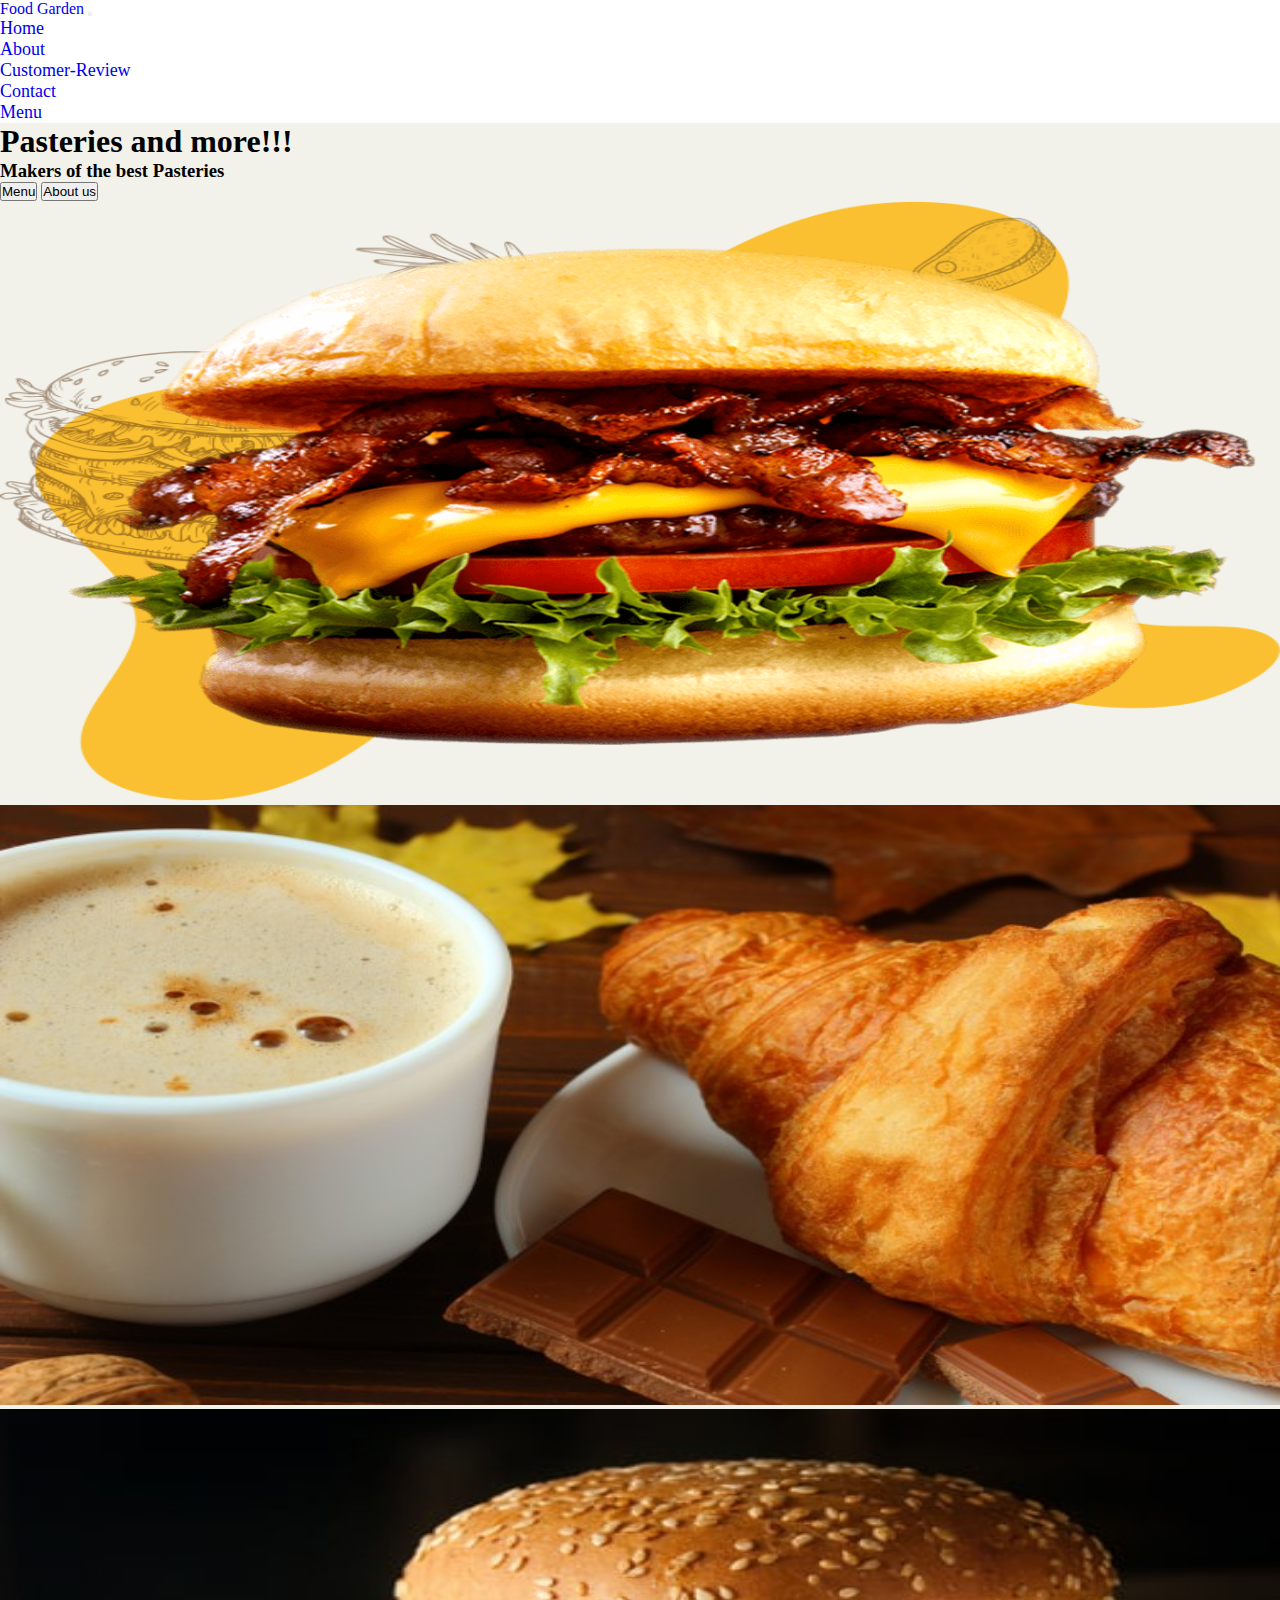
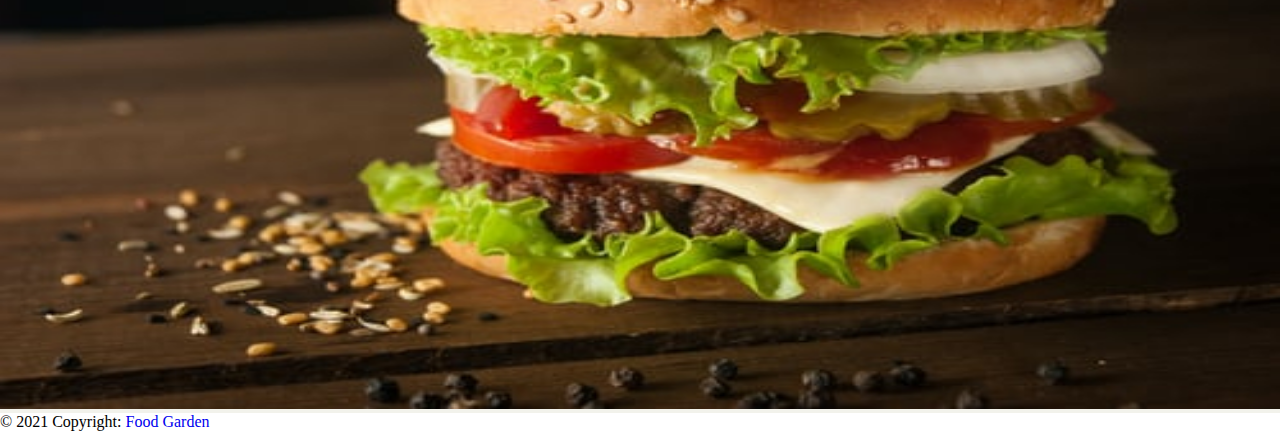
<file: index.html>
<!DOCTYPE html>
<html lang="en">
<head>
    <meta charset="UTF-8">
    <meta http-equiv="X-UA-Compatible" content="IE=edge">
    <meta name="viewport" content="width=device-width, initial-scale=1.0">
    <link href="https://cdn.jsdelivr.net/npm/bootstrap@5.1.3/dist/css/bootstrap.min.css" rel="stylesheet" integrity="sha384-1BmE4kWBq78iYhFldvKuhfTAU6auU8tT94WrHftjDbrCEXSU1oBoqyl2QvZ6jIW3" crossorigin="anonymous">
    <link rel="stylesheet" href="style.css">
    <title>FOOD LOVER</title>
</head>
<body>
    <!-- nav bar -->
    <nav class="navbar navbar-expand-lg navbar-light">
        <div class="container">
          <a class="navbar-brand fw-bold" href="#">Food Garden</a>
          <button class="navbar-toggler" type="button" data-bs-toggle="collapse" data-bs-target="#navbarSupportedContent" aria-controls="navbarSupportedContent" aria-expanded="false" aria-label="Toggle navigation">
            <span class="navbar-toggler-icon"></span>
          </button>
          <div class="collapse navbar-collapse" id="navbarSupportedContent">
            <ul class="navbar-nav ms-auto mb-2 mb-lg-0">
              <li class="nav-item">
                <a class="nav-link" aria-current="page" href="#">Home</a>
              </li>
              <li class="nav-item">
                <a class="nav-link" href="/about.html" target="_blank">About</a>
              </li>
              <li class="nav-item">
                <a class="nav-link" href="/client.html" target="_blank">Customer-Review</a>
              </li>
              <li class="nav-item">
                <a class="nav-link" href="/contact.html" target="_blank">Contact</a>
              </li>
              <li class="nav-item">
                <a class="nav-link" href="/menu.html" target="_blank">Menu</a>
              </li>
             
            </ul>
            
          </div>
        </div>
      </nav>
      <!-- home -->
      <section id="home">
        <div class="container new mb-5">
            <div class="row">
                <div class="col-lg-6 col-md-6 d-flex flex-column justify-content-center">
                    <h1 class="display-5 fw-bold">Pasteries and more!!!</h1>
                    <h3 class="text-warning">Makers of the best Pasteries</h3>
                    <div class="buttons mt-4">
                       <a href="./menu.html" target="_blank"><button class="btn btn-outline-warning px-4 py-2">
                        Menu
                    </button></a> 
                        <a href="./about.html" target="_blank"><button class="btn btn-warning text-white px-4 py-2" >
                            About us
                        </button></a>
                    </div>

                </div>
                <div class="col-lg-6">
                    <div id="carouselExampleSlidesOnly" class="carousel slide" data-bs-ride="carousel">
                        <div class="carousel-inner">
                          <div class="carousel-item active">
                            <img src="images/home-img.png" class="d-block w-100" alt="recipes" height="600px" width="100%">
                          </div>
                          <div class="carousel-item">
                            <img src="images/recipe (1).jpg" class="d-block w-100" alt="recipes" height="600px" width="100%">
                          </div>
                          <div class="carousel-item">
                            <img src="images/recipe (2).jpg" class="d-block w-100" alt="recipes" height="600px" width="100%">
                          </div>
                        </div>
                      </div>
                </div>
            </div>
        </div>
      </section>
      <!-- Footer -->
      <footer class="bg-light text-center text-lg-start">
        <!-- Copyright -->
        <div class="text-center p-3" style="background-color: white">
          © 2021 Copyright:
          <a class="text-dark" href="https://mdbootstrap.com/">Food Garden</a>
        </div>
        <!-- Copyright -->
      </footer>
  <!-- Footer -->
    <script src="index.js"></script>
    <script src="https://cdn.jsdelivr.net/npm/bootstrap@5.1.3/dist/js/bootstrap.bundle.min.js" integrity="sha384-ka7Sk0Gln4gmtz2MlQnikT1wXgYsOg+OMhuP+IlRH9sENBO0LRn5q+8nbTov4+1p" crossorigin="anonymous"></script>
</body>
</html>
</file>
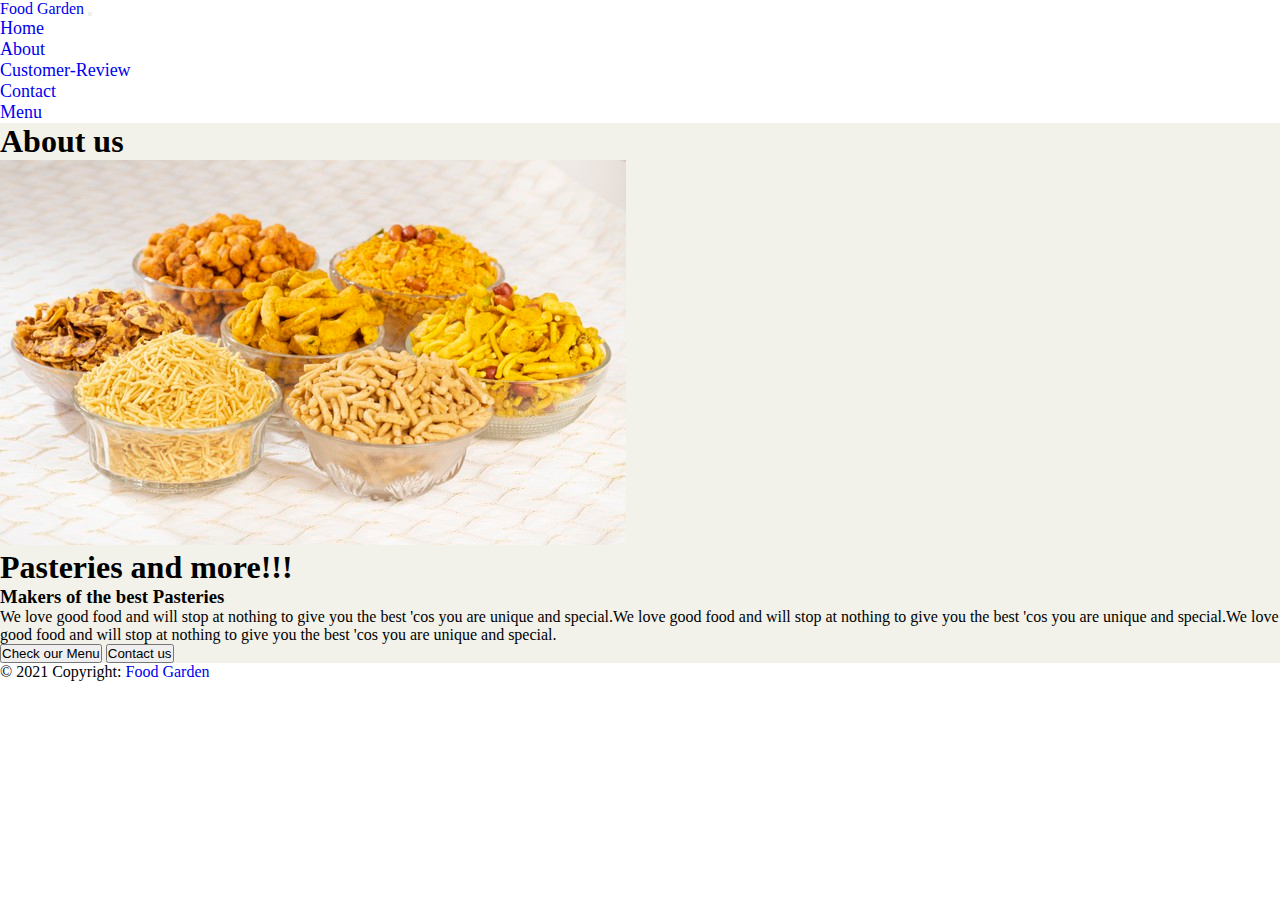
<file: about.html>
<!DOCTYPE html>
<html lang="en">
<head>
    <meta charset="UTF-8">
    <meta http-equiv="X-UA-Compatible" content="IE=edge">
    <meta name="viewport" content="width=device-width, initial-scale=1.0">
    <link href="https://cdn.jsdelivr.net/npm/bootstrap@5.1.3/dist/css/bootstrap.min.css" rel="stylesheet" integrity="sha384-1BmE4kWBq78iYhFldvKuhfTAU6auU8tT94WrHftjDbrCEXSU1oBoqyl2QvZ6jIW3" crossorigin="anonymous">
    <link rel="stylesheet" href="style.css">
    <title>FOOD LOVER</title>
</head>
<body>
    <nav class="navbar navbar-expand-lg navbar-light">
        <div class="container">
          <a class="navbar-brand fw-bold" href="#">Food Garden</a>
          <button class="navbar-toggler" type="button" data-bs-toggle="collapse" data-bs-target="#navbarSupportedContent" aria-controls="navbarSupportedContent" aria-expanded="false" aria-label="Toggle navigation">
            <span class="navbar-toggler-icon"></span>
          </button>
          <div class="collapse navbar-collapse" id="navbarSupportedContent">
            <ul class="navbar-nav ms-auto mb-2 mb-lg-0">
              <li class="nav-item">
                <a class="nav-link" aria-current="page" href="index.html">Home</a>
              </li>
              <li class="nav-item">
                <a class="nav-link" href="#">About</a>
              </li>
              <li class="nav-item">
                <a class="nav-link" href="/client.html" >Customer-Review</a>
              </li>
              <li class="nav-item">
                <a class="nav-link" href="/contact.html" >Contact</a>
              </li>
              <li class="nav-item">
                <a class="nav-link" href="/menu.html" >Menu</a>
              </li>
             
            </ul>
            
          </div>
        </div>
      </nav>
      <!-- about -->
      <section id="about">
            <div class="container my-5 py-5">
                <div class="row mb-5">
                    <div class="col-12">
                        <h1 class="fw-bold text-center">About us</h1>
                        
                    </div>
                </div>
                <div class="row mt-2">
                    <div class="col-xl-6 col-sm-12">
                        <img src="images/recipe (13).jpg" alt="image" >
                    </div>
                    <div class="col-xl-6 col-sm-12">
                        <h1 class="display-5 fw-bold">Pasteries and more!!!</h1>
                    <h3 class="text-warning mb-4">Makers of the best Pasteries</h3>
                    <p class="lead mb-4">We love good food and will stop at nothing to give you the best
                        'cos you are unique and special.We love good food and will stop at nothing to give you the best
                        'cos you are unique and special.We love good food and will stop at nothing to give you the best
                        'cos you are unique and special.
                    </p>
                    <div class="buttons mt-4">
                        <a href="./menu.html" target="_blank"><button class="btn btn-outline-warning px-4 py-2">
                         Check our Menu
                     </button></a> 
                         <a href="./contact.html" target="_blank"><button class="btn btn-warning text-white px-4 py-2" >
                             Contact us
                         </button></a>
                     </div>
                    </div>
                </div>
            </div>
      </section>
      <footer class="bg-light text-center text-lg-start">
        <!-- Copyright -->
        <div class="text-center p-3" style="background-color: white">
          © 2021 Copyright:
          <a class="text-dark" href="https://mdbootstrap.com/">Food Garden</a>
        </div>
        <!-- Copyright -->
      </footer>
    <script src="index.js"></script>
    <script src="https://cdn.jsdelivr.net/npm/bootstrap@5.1.3/dist/js/bootstrap.bundle.min.js" integrity="sha384-ka7Sk0Gln4gmtz2MlQnikT1wXgYsOg+OMhuP+IlRH9sENBO0LRn5q+8nbTov4+1p" crossorigin="anonymous"></script>
</body>
</html>
</file>
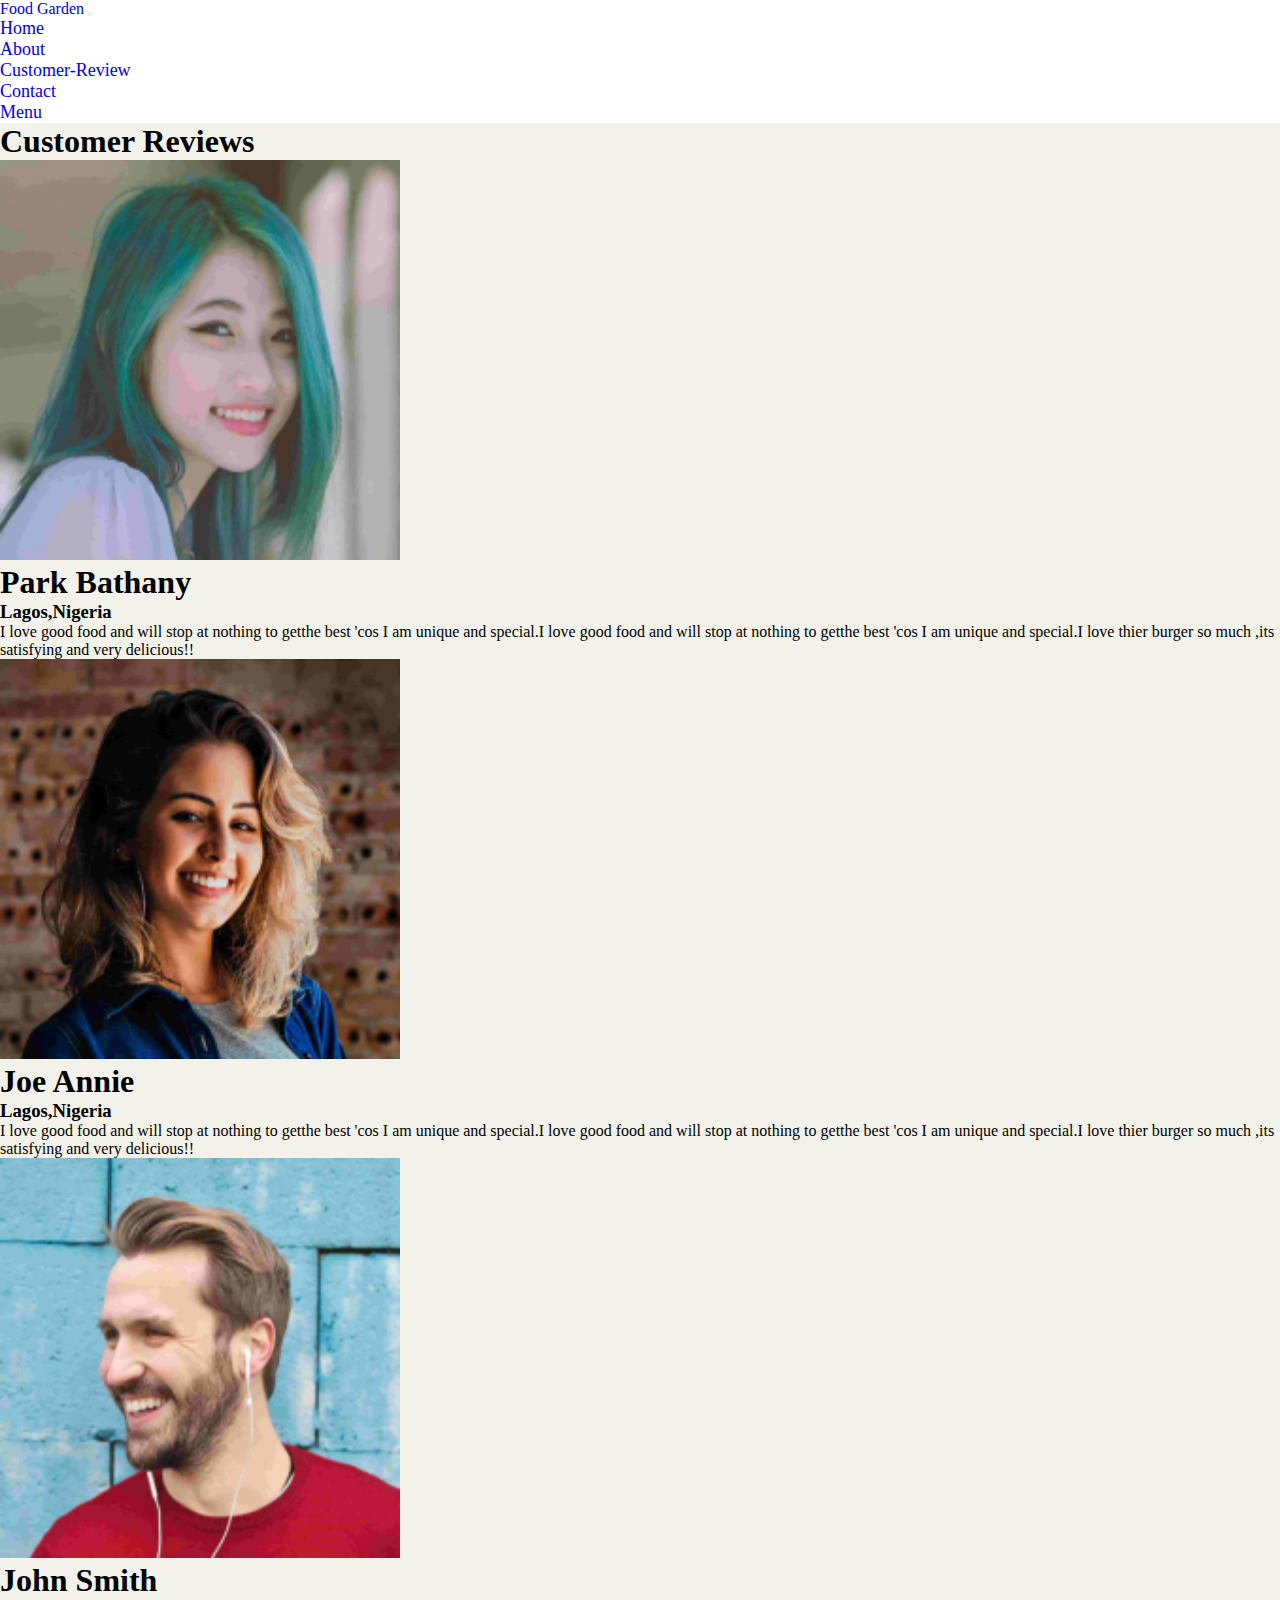
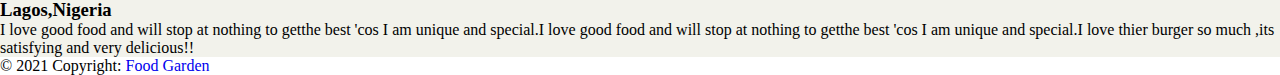
<file: client.html>
<!DOCTYPE html>
<html lang="en">
<head>
    <meta charset="UTF-8">
    <meta http-equiv="X-UA-Compatible" content="IE=edge">
    <meta name="viewport" content="width=device-width, initial-scale=1.0">
    <link href="https://cdn.jsdelivr.net/npm/bootstrap@5.1.3/dist/css/bootstrap.min.css" rel="stylesheet" integrity="sha384-1BmE4kWBq78iYhFldvKuhfTAU6auU8tT94WrHftjDbrCEXSU1oBoqyl2QvZ6jIW3" crossorigin="anonymous">
    <link rel="stylesheet" href="style.css">
    <title>FOOD LOVER</title>
</head>
<body>
    <nav class="navbar navbar-expand-lg navbar-light">
        <div class="container">
          <a class="navbar-brand fw-bold" href="#">Food Garden</a>
          <button class="navbar-toggler" type="button" data-bs-toggle="collapse" data-bs-target="#navbarSupportedContent" aria-controls="navbarSupportedContent" aria-expanded="false" aria-label="Toggle navigation">
            <span class="navbar-toggler-icon"></span>
          </button>
          <div class="collapse navbar-collapse" id="navbarSupportedContent">
            <ul class="navbar-nav ms-auto mb-2 mb-lg-0">
              <li class="nav-item">
                <a class="nav-link" aria-current="page" href="index.html" >Home</a>
              </li>
              <li class="nav-item">
                <a class="nav-link" href="about.html" >About</a>
              </li>
              <li class="nav-item">
                <a class="nav-link" href="#">Customer-Review</a>
              </li>
              <li class="nav-item">
                <a class="nav-link" href="contact.html" >Contact</a>
              </li>
              <li class="nav-item">
                <a class="nav-link" href="menu.html" >Menu</a>
              </li>
             
            </ul>
            
          </div>
        </div>
      </nav>
      <!-- customer review -->
      <section id="customer">
        <div class="container my-3 py-4">
            <div class="row mb-5">
                <div class="col-12">
                    <h1 class="fw-bold text-center">Customer Reviews</h1>
                    
                </div>
            </div>
            <div class="row mt-2">
                <div class="col-md-6">
                    <img src="images/clients (1).png" alt="image" height="400px" width="400px" >
                </div>
                <div class="col-md-6">
                    <h1 class="display-5 fw-bold">Park Bathany</h1>
                <h3 class="text-warning mb-4">Lagos,Nigeria</h3>
                <p class="lead mb-4">I love good food and will stop at nothing to getthe best
                    'cos I am unique and special.I love good food and will stop at nothing to getthe best
                    'cos I am unique and special.I love thier burger so much ,its satisfying and very delicious!!
                </p>
            
                </div>
            </div>
            <div class="row mt-2">
                <div class="col-md-6">
                    <img src="images/clients (2).png" alt="image" height="400px" width="400px" >
                </div>
                <div class="col-md-6">
                    <h1 class="display-5 fw-bold">Joe Annie</h1>
                <h3 class="text-warning mb-4">Lagos,Nigeria</h3>
                <p class="lead mb-4">I love good food and will stop at nothing to getthe best
                    'cos I am unique and special.I love good food and will stop at nothing to getthe best
                    'cos I am unique and special.I love thier burger so much ,its satisfying and very delicious!!
                </p>
            
                </div>
            </div>
            <div class="row mt-2 mb">
                <div class="col-md-6">
                    <img src="images/clients (3).png" alt="image" height="400px" width="400px" >
                </div>
                <div class="col-md-6">
                    <h1 class="display-5 fw-bold">John Smith</h1>
                <h3 class="text-warning mb-4">Lagos,Nigeria</h3>
                <p class="lead mb-4">I love good food and will stop at nothing to getthe best
                    'cos I am unique and special.I love good food and will stop at nothing to getthe best
                    'cos I am unique and special.I love thier burger so much ,its satisfying and very delicious!!
                </p>
            
                </div>
            </div>
        </div>
  </section>
  <footer class="bg-light text-center text-lg-start">
    <!-- Copyright -->
        <div class="text-center p-3" style="background-color: white">
      © 2021 Copyright:
      <a class="text-dark" href="https://mdbootstrap.com/">Food Garden</a>
    </div>
    <!-- Copyright -->
  </footer>

    <script src="index.js"></script>
    <script src="https://cdn.jsdelivr.net/npm/bootstrap@5.1.3/dist/js/bootstrap.bundle.min.js" integrity="sha384-ka7Sk0Gln4gmtz2MlQnikT1wXgYsOg+OMhuP+IlRH9sENBO0LRn5q+8nbTov4+1p" crossorigin="anonymous"></script>
</body>
</html>
</file>
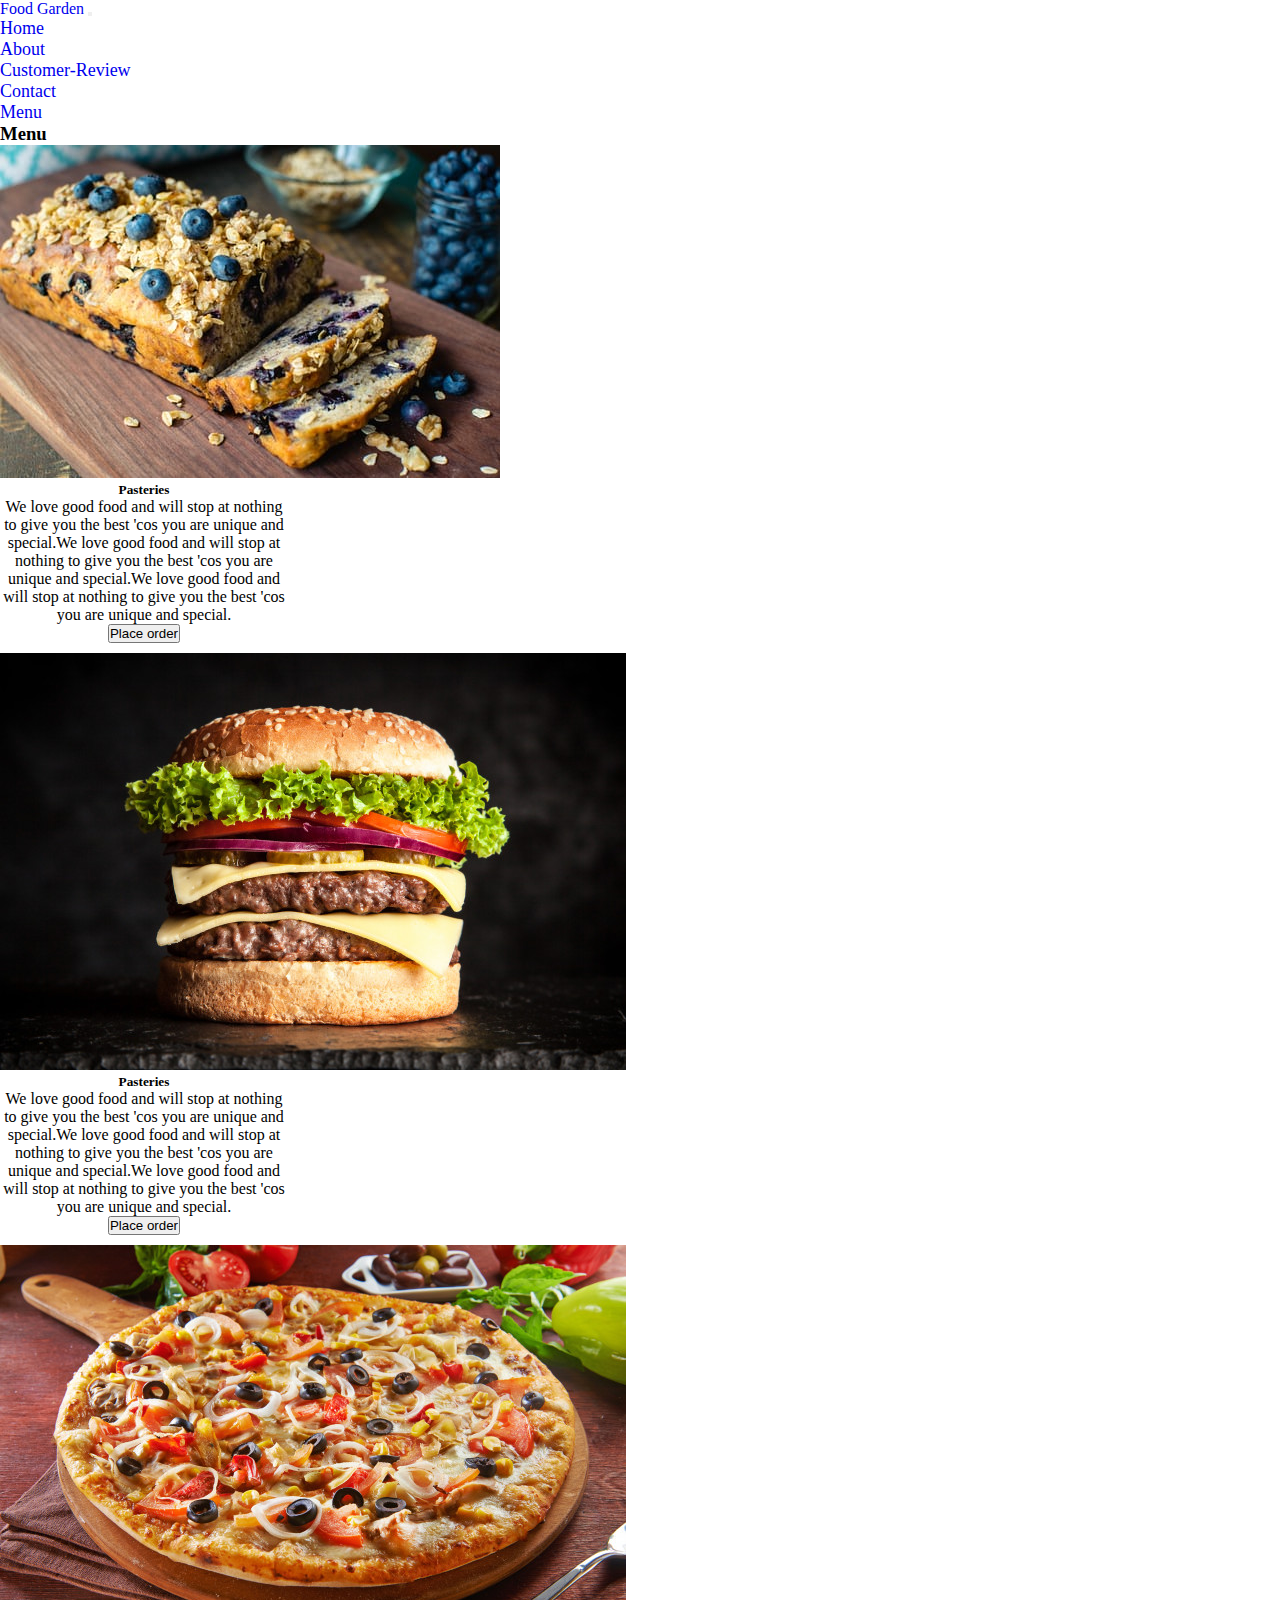
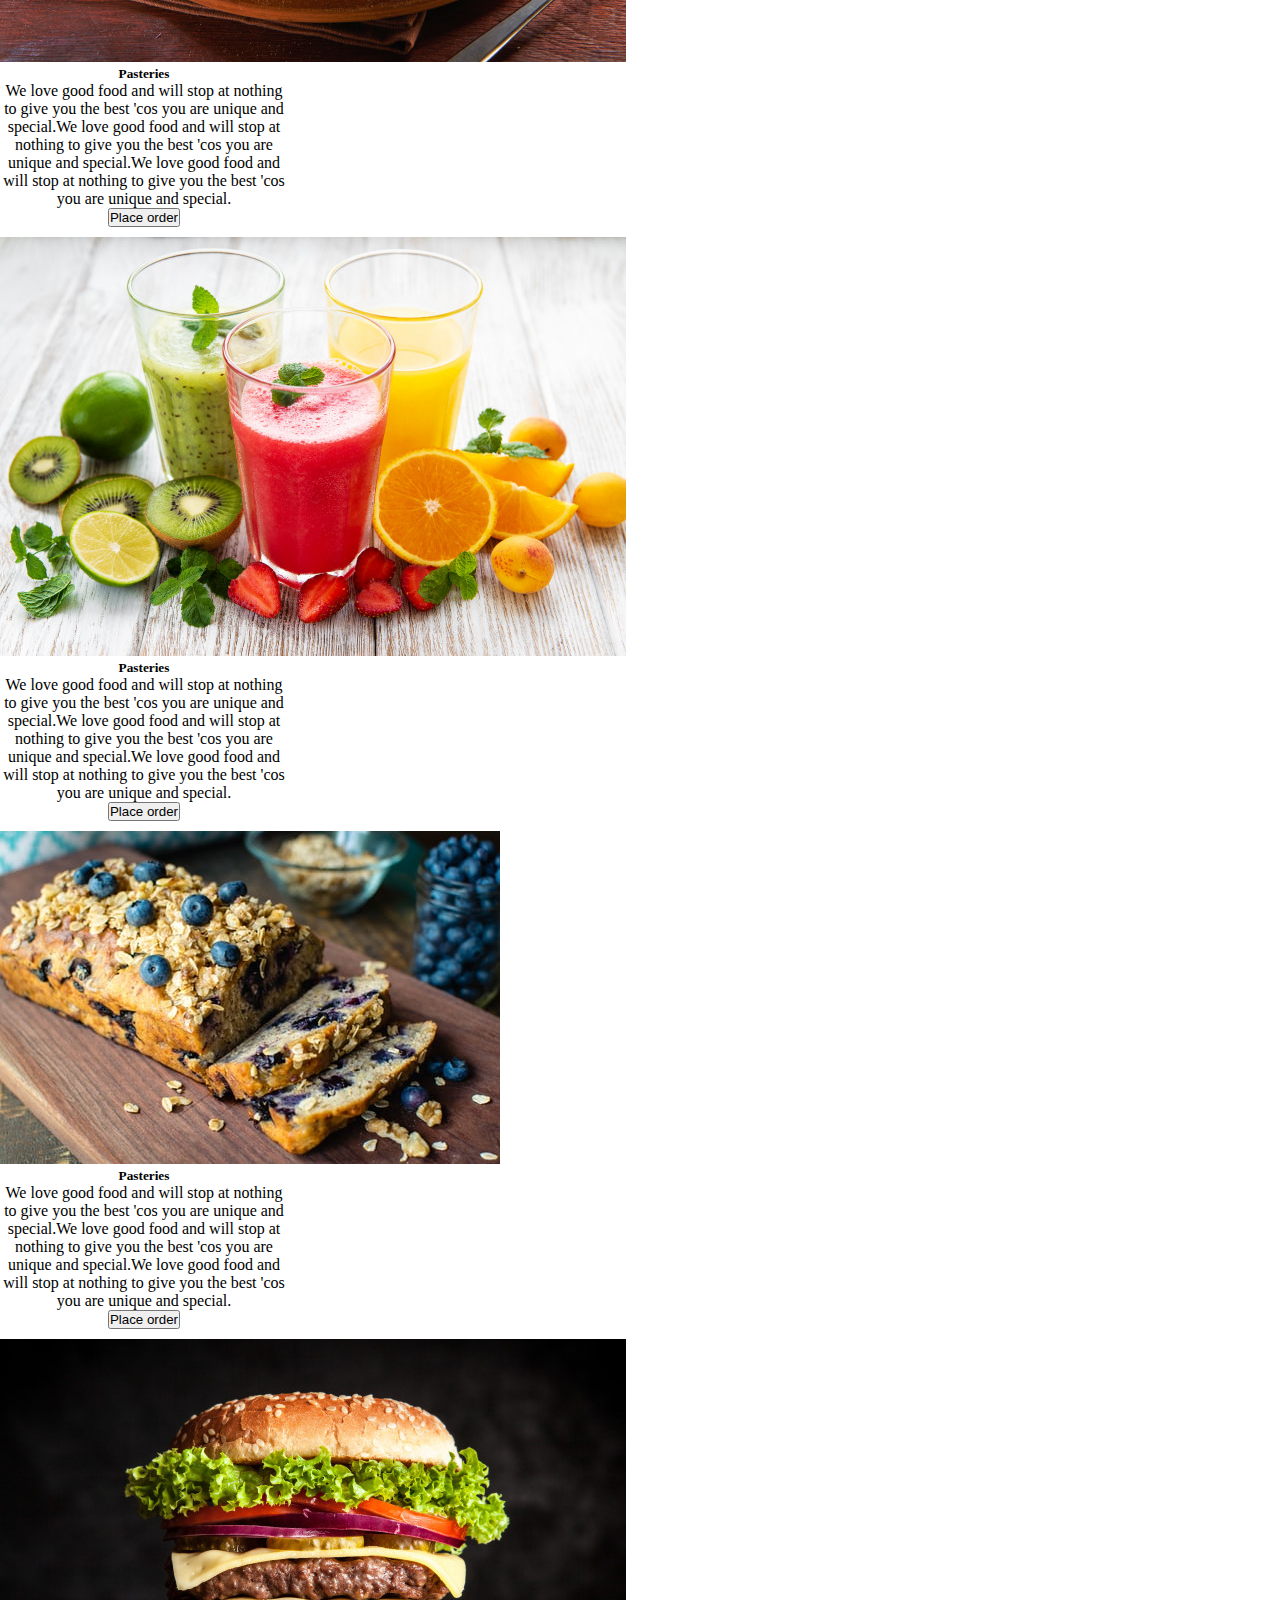
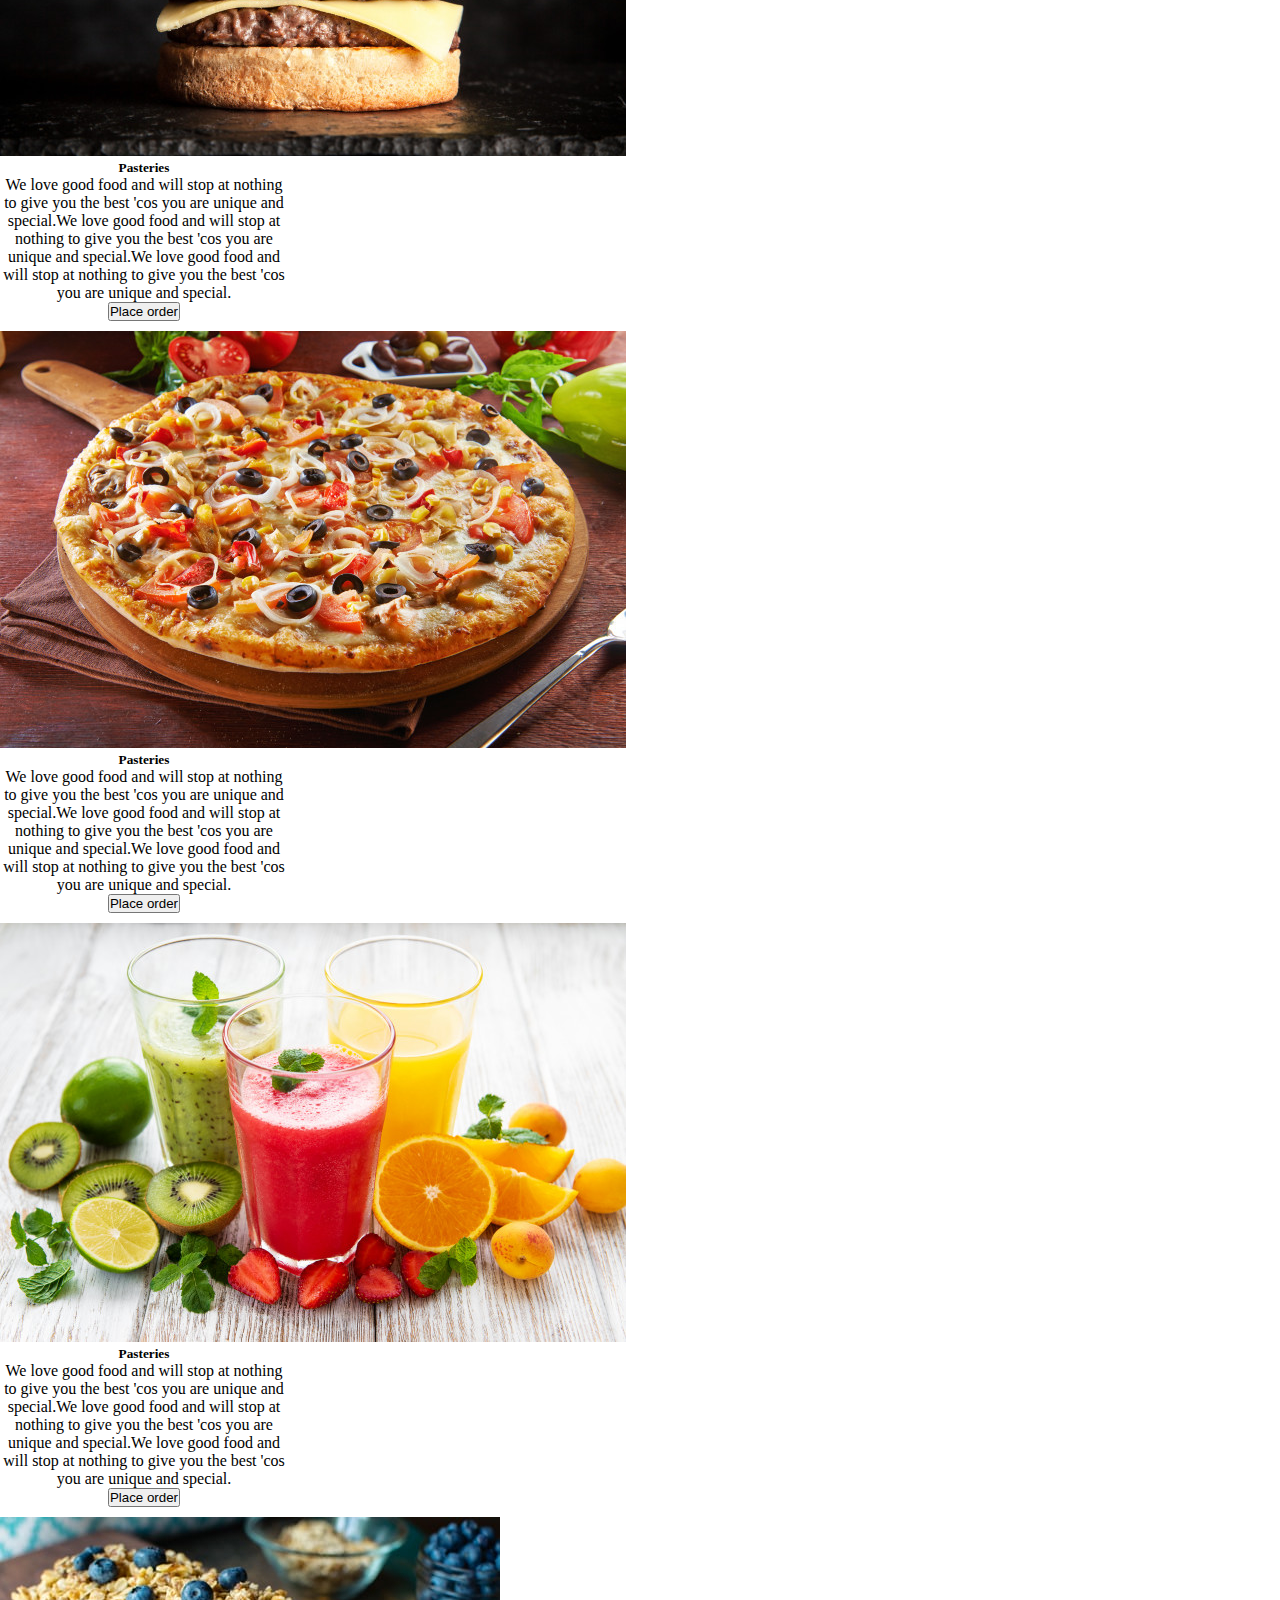
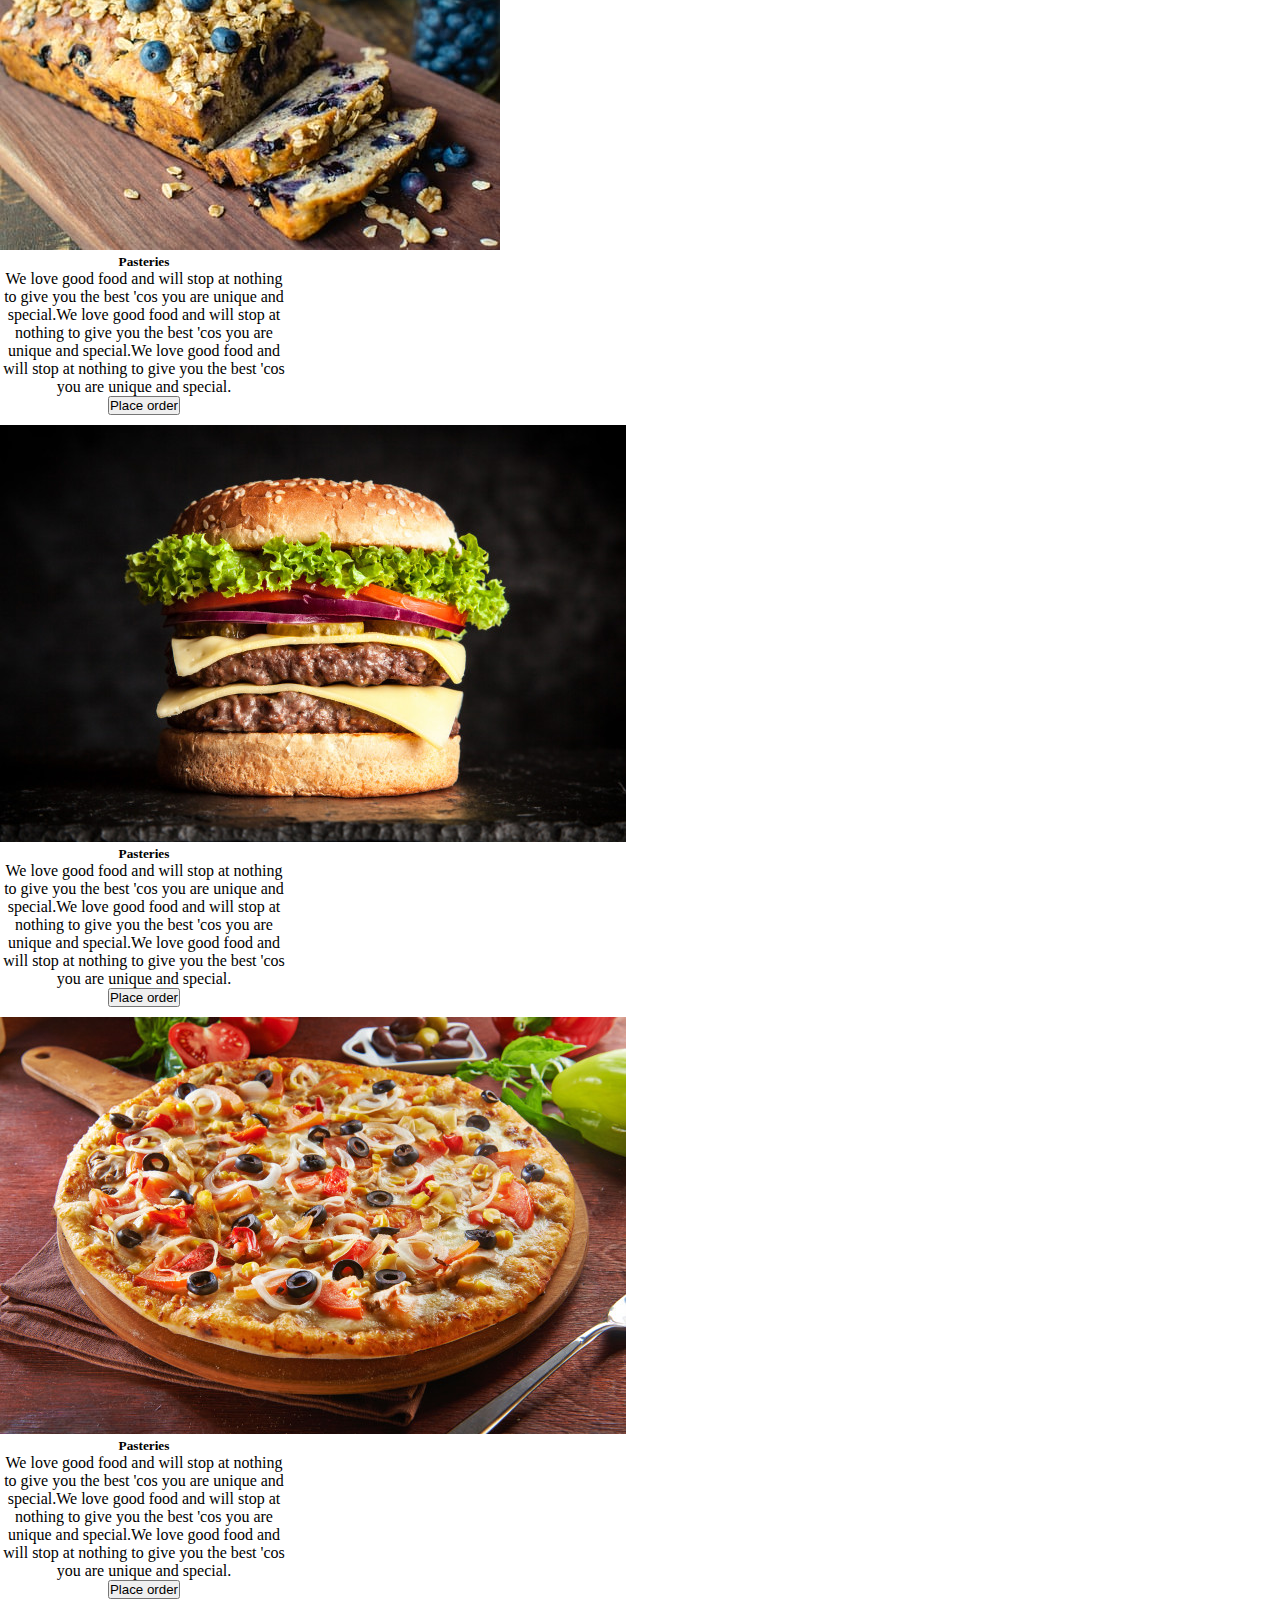
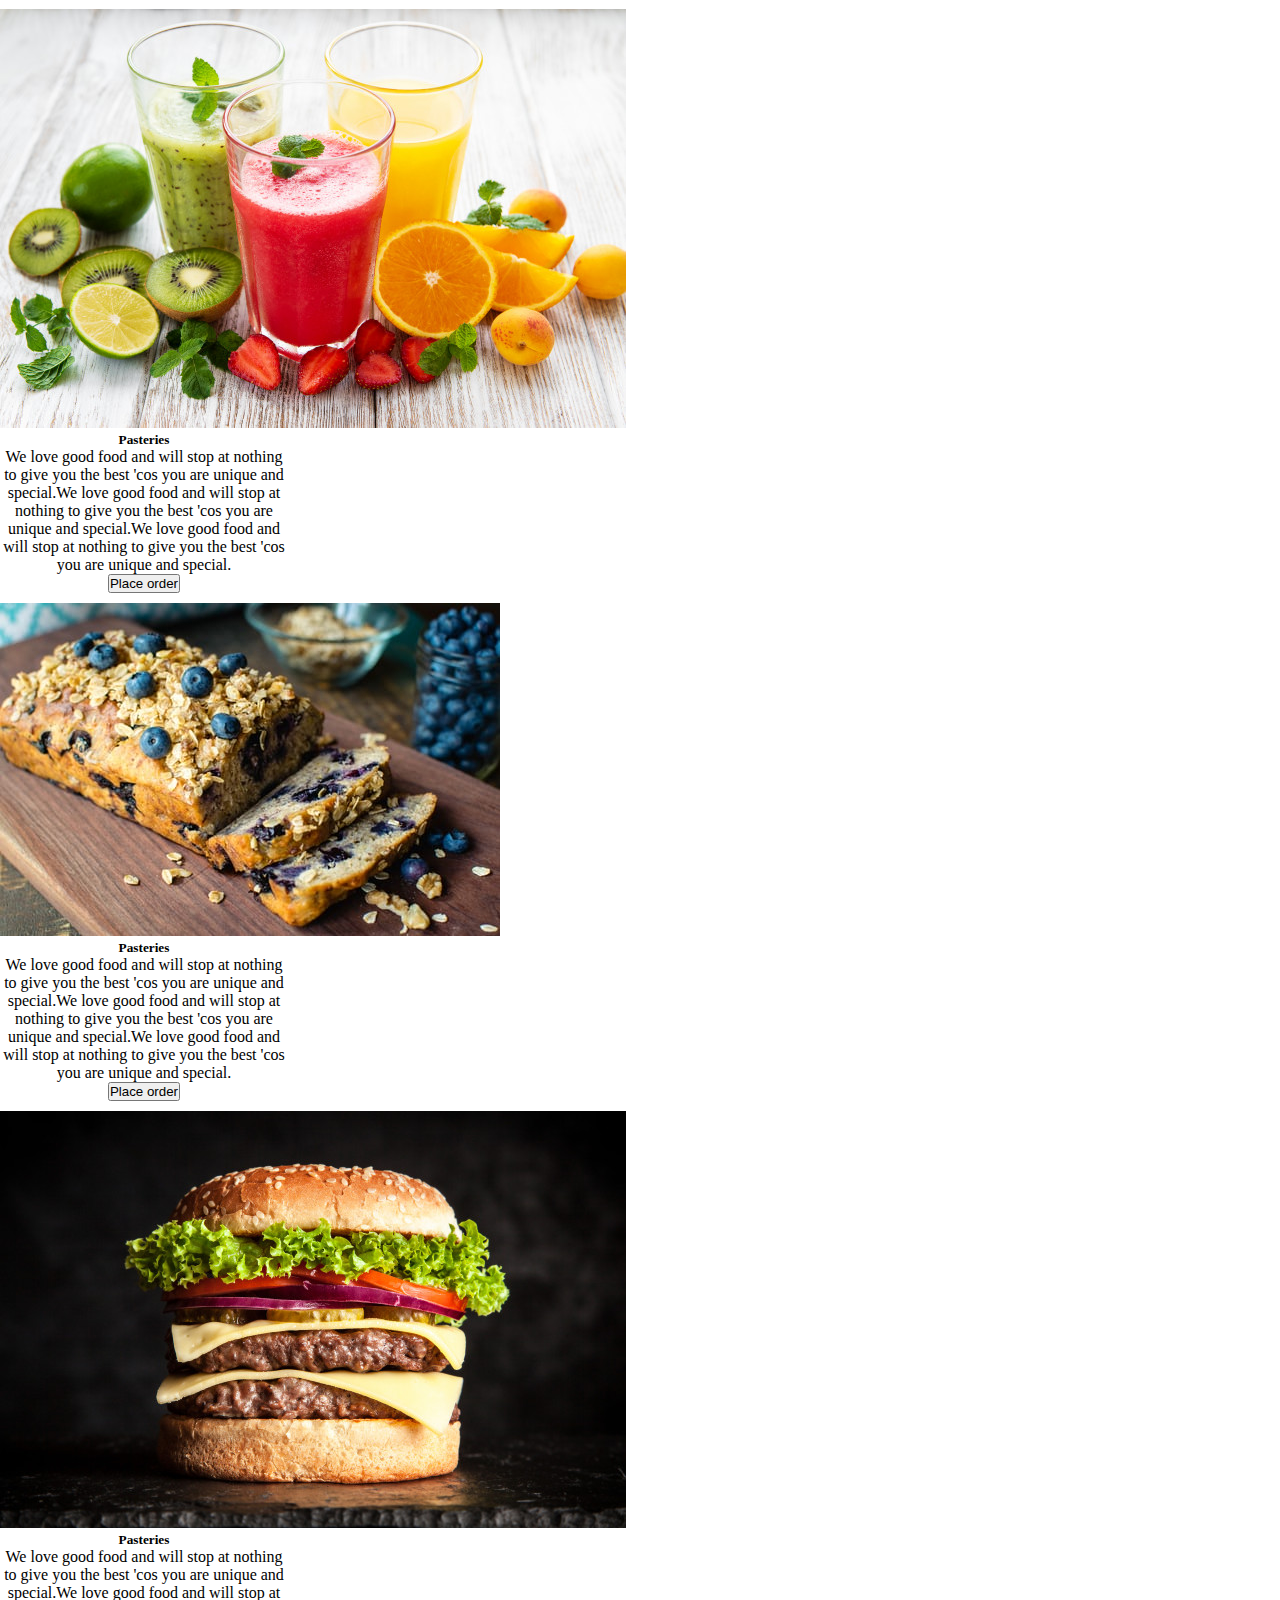
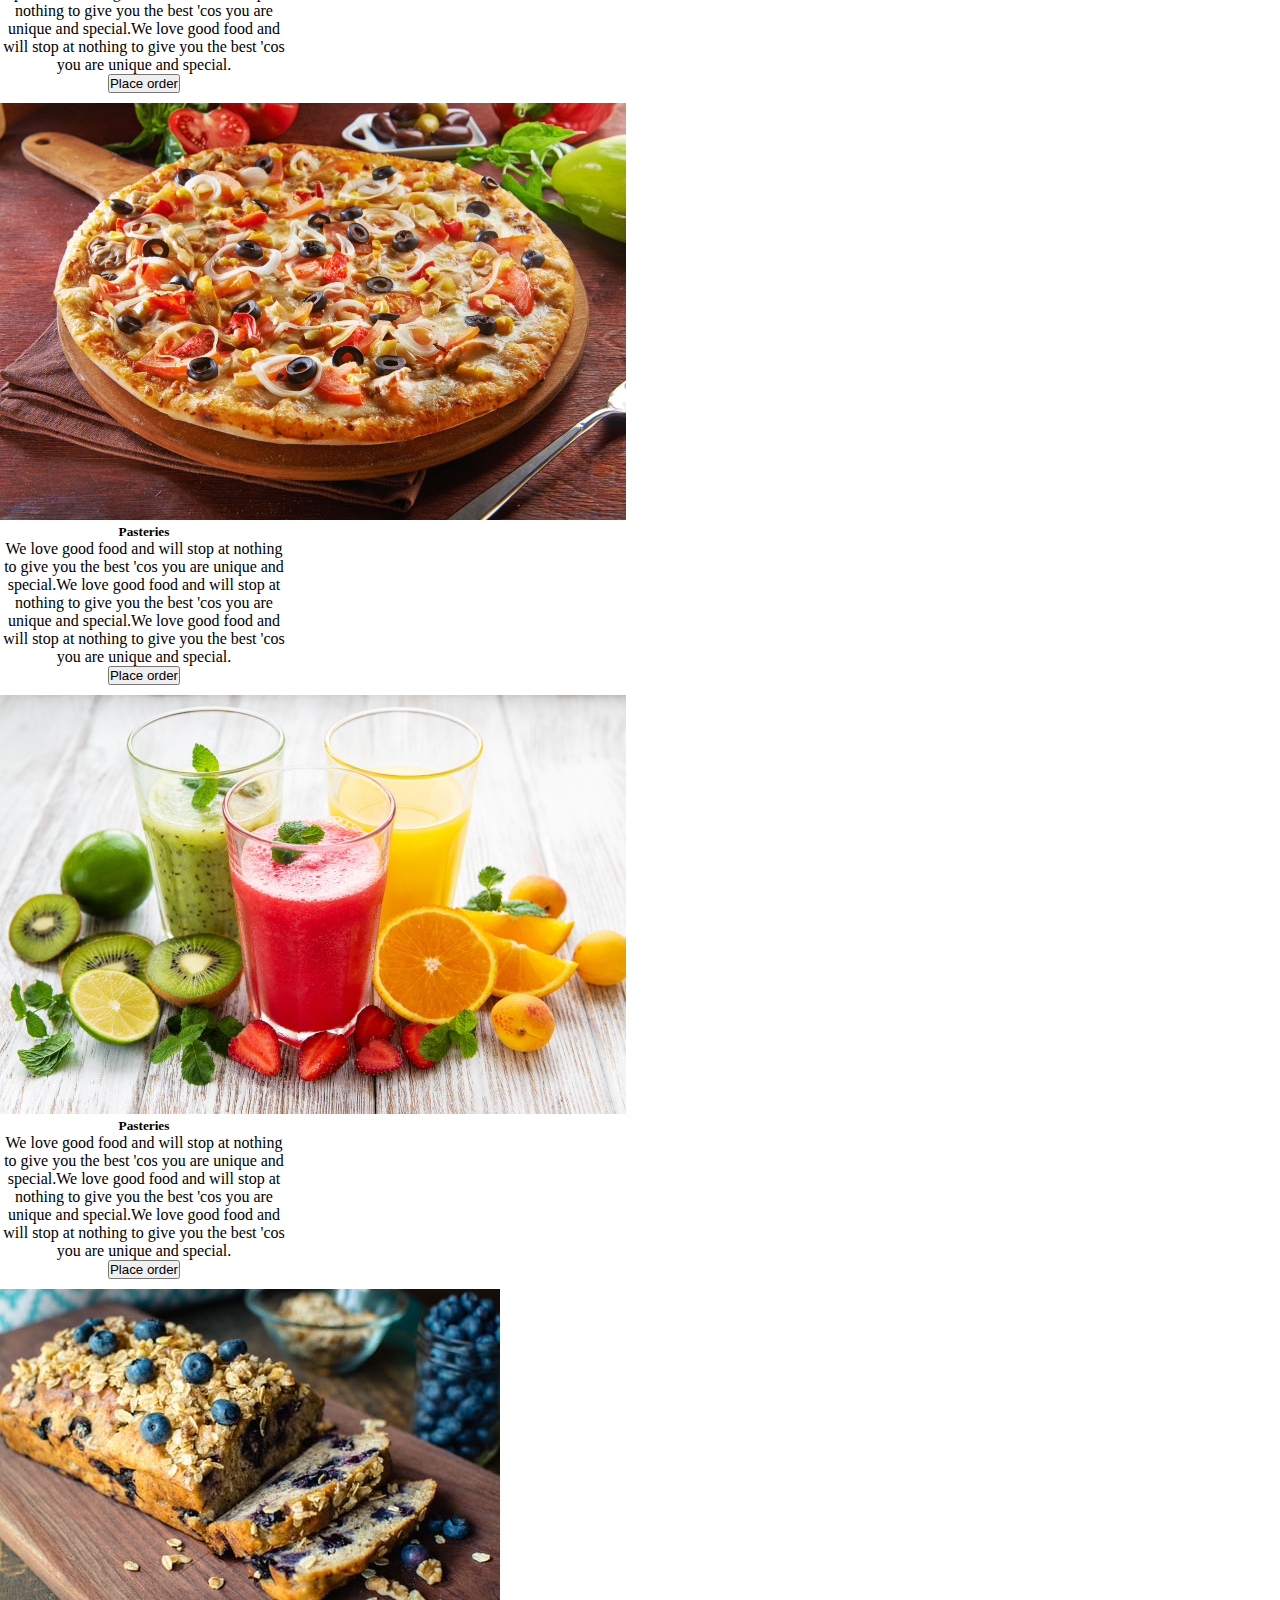
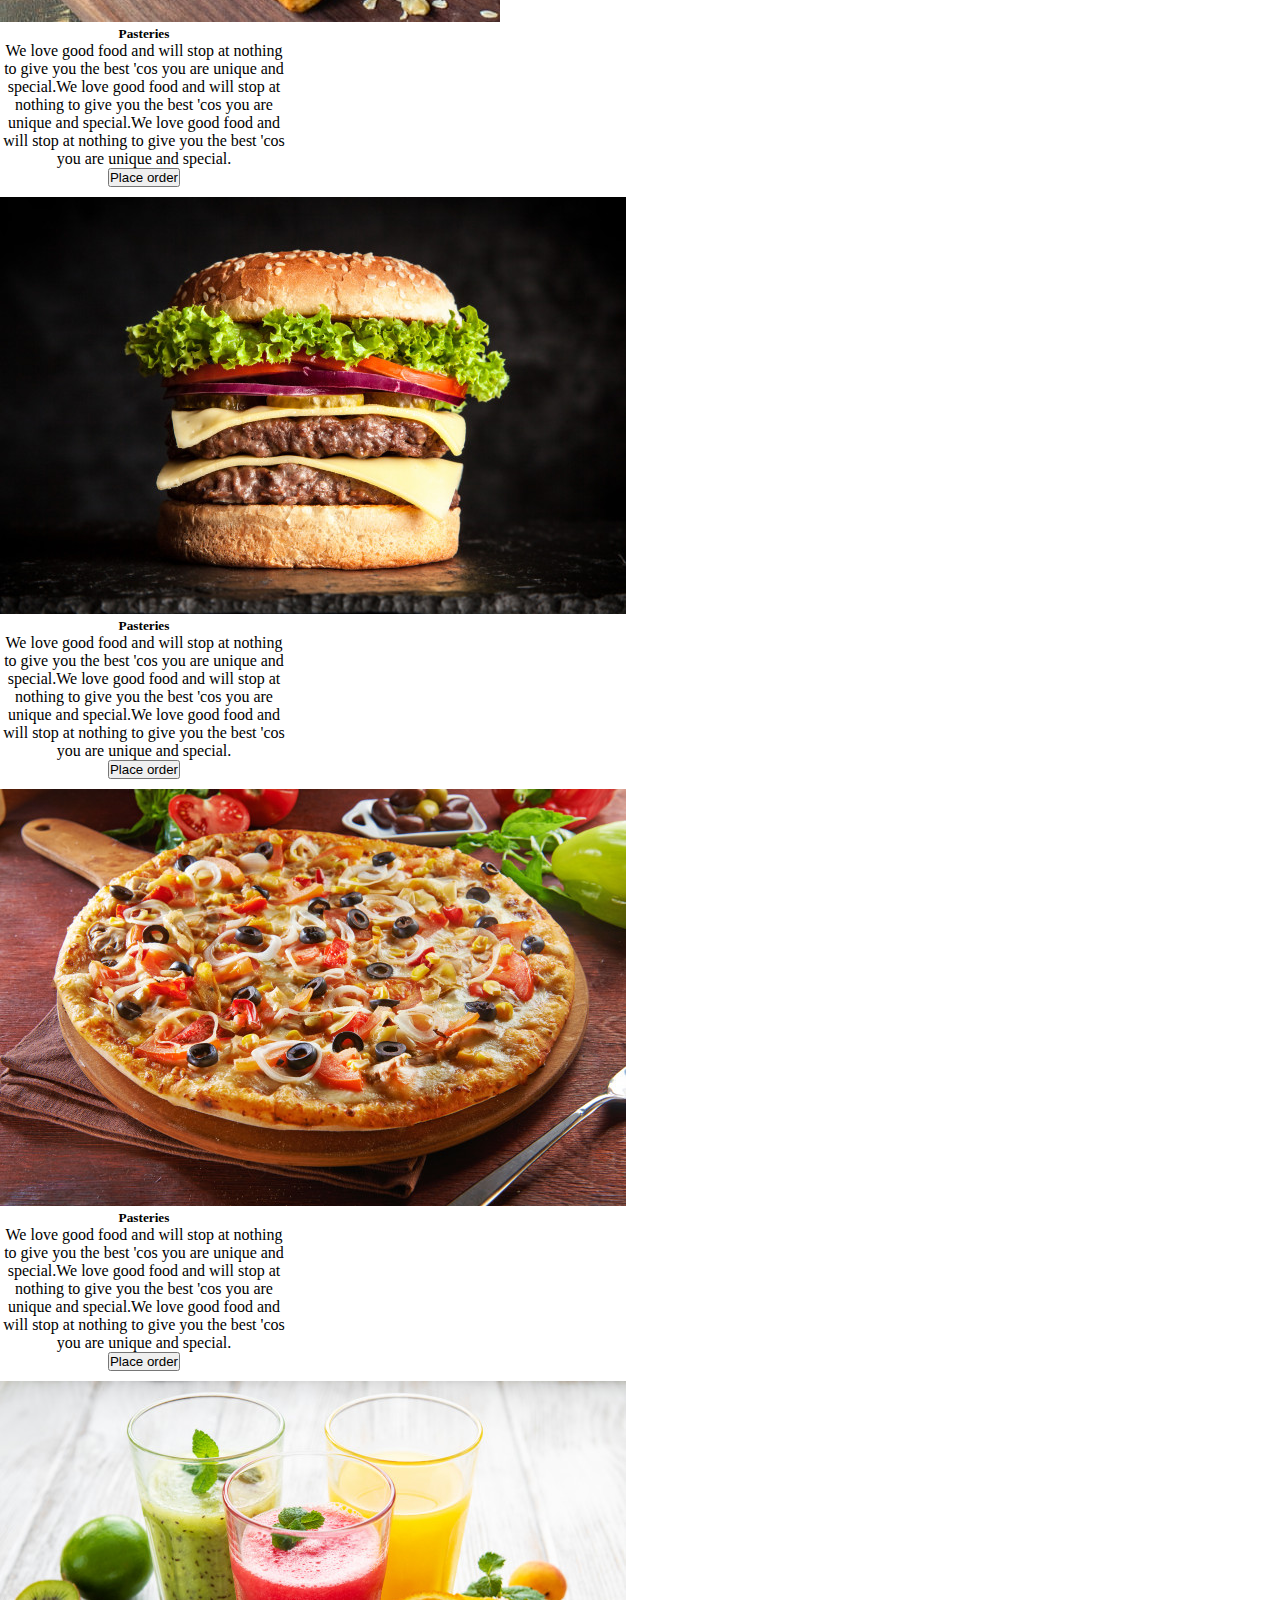
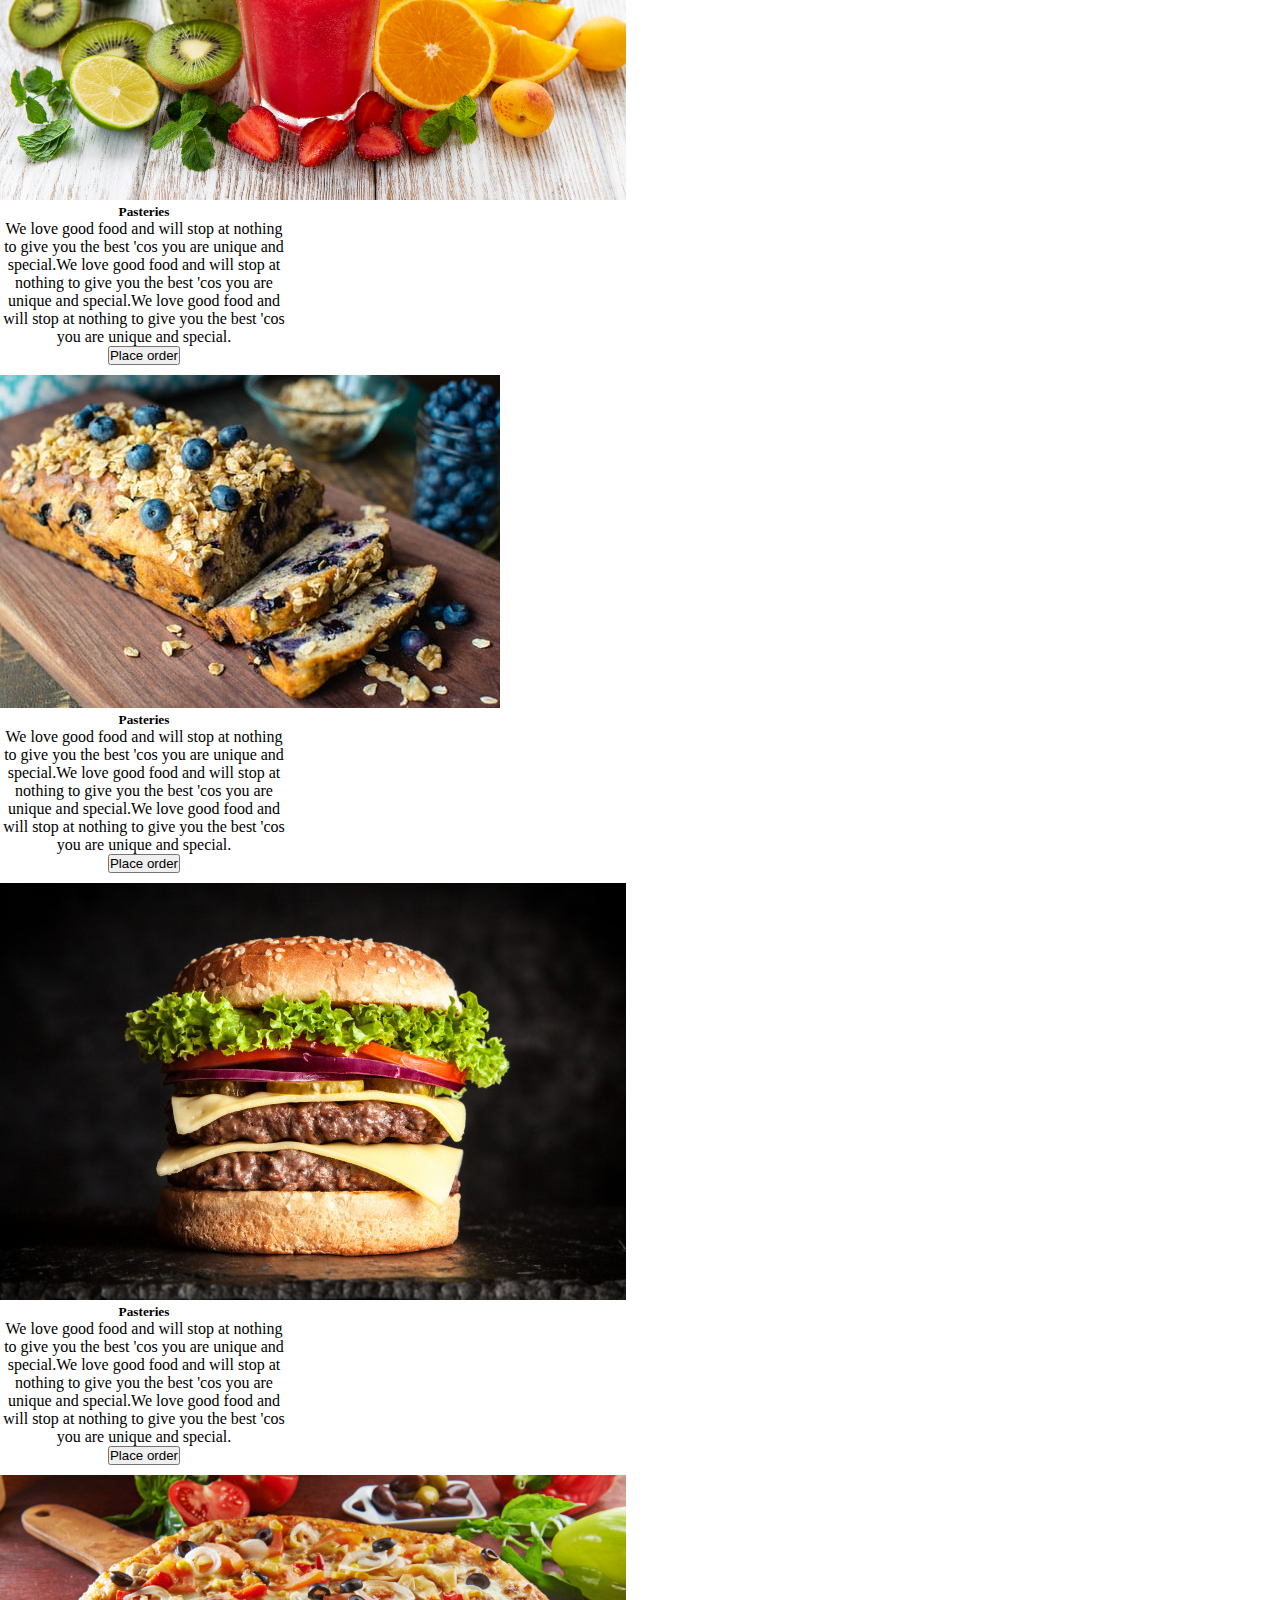
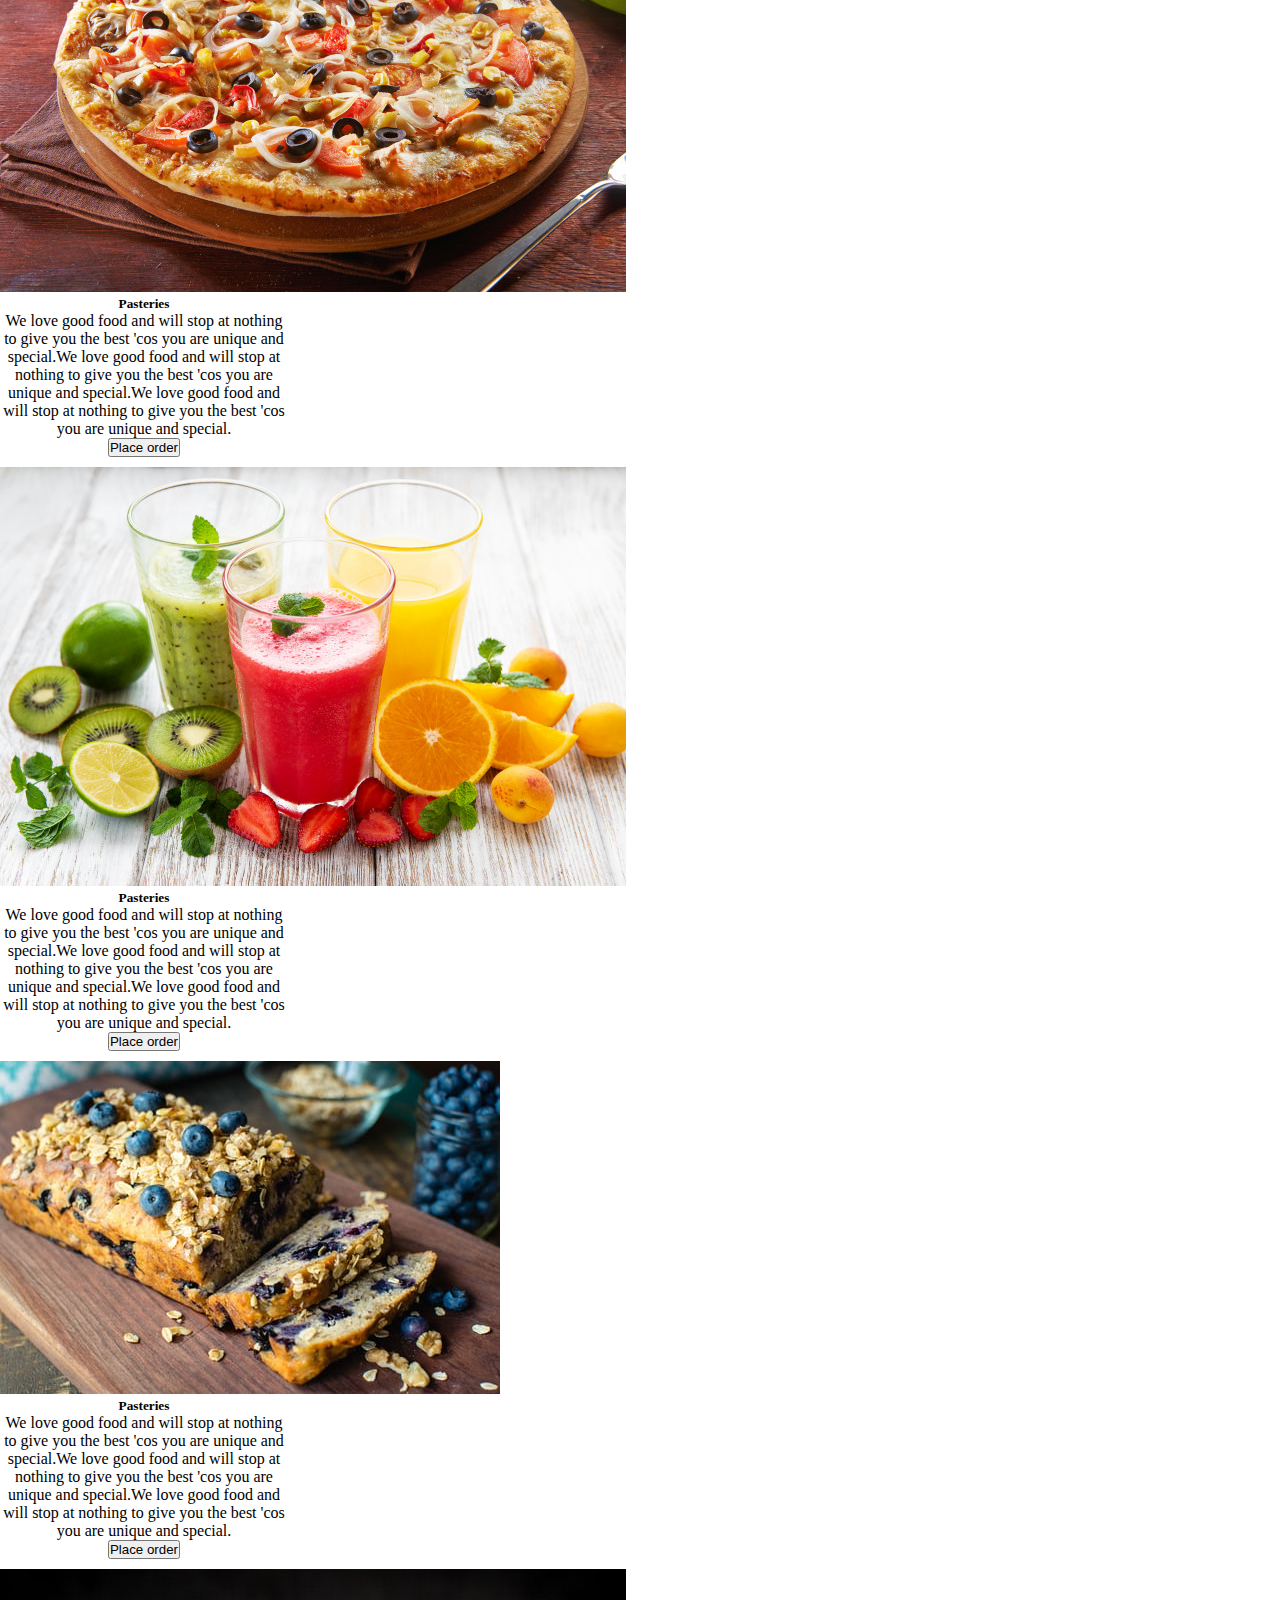
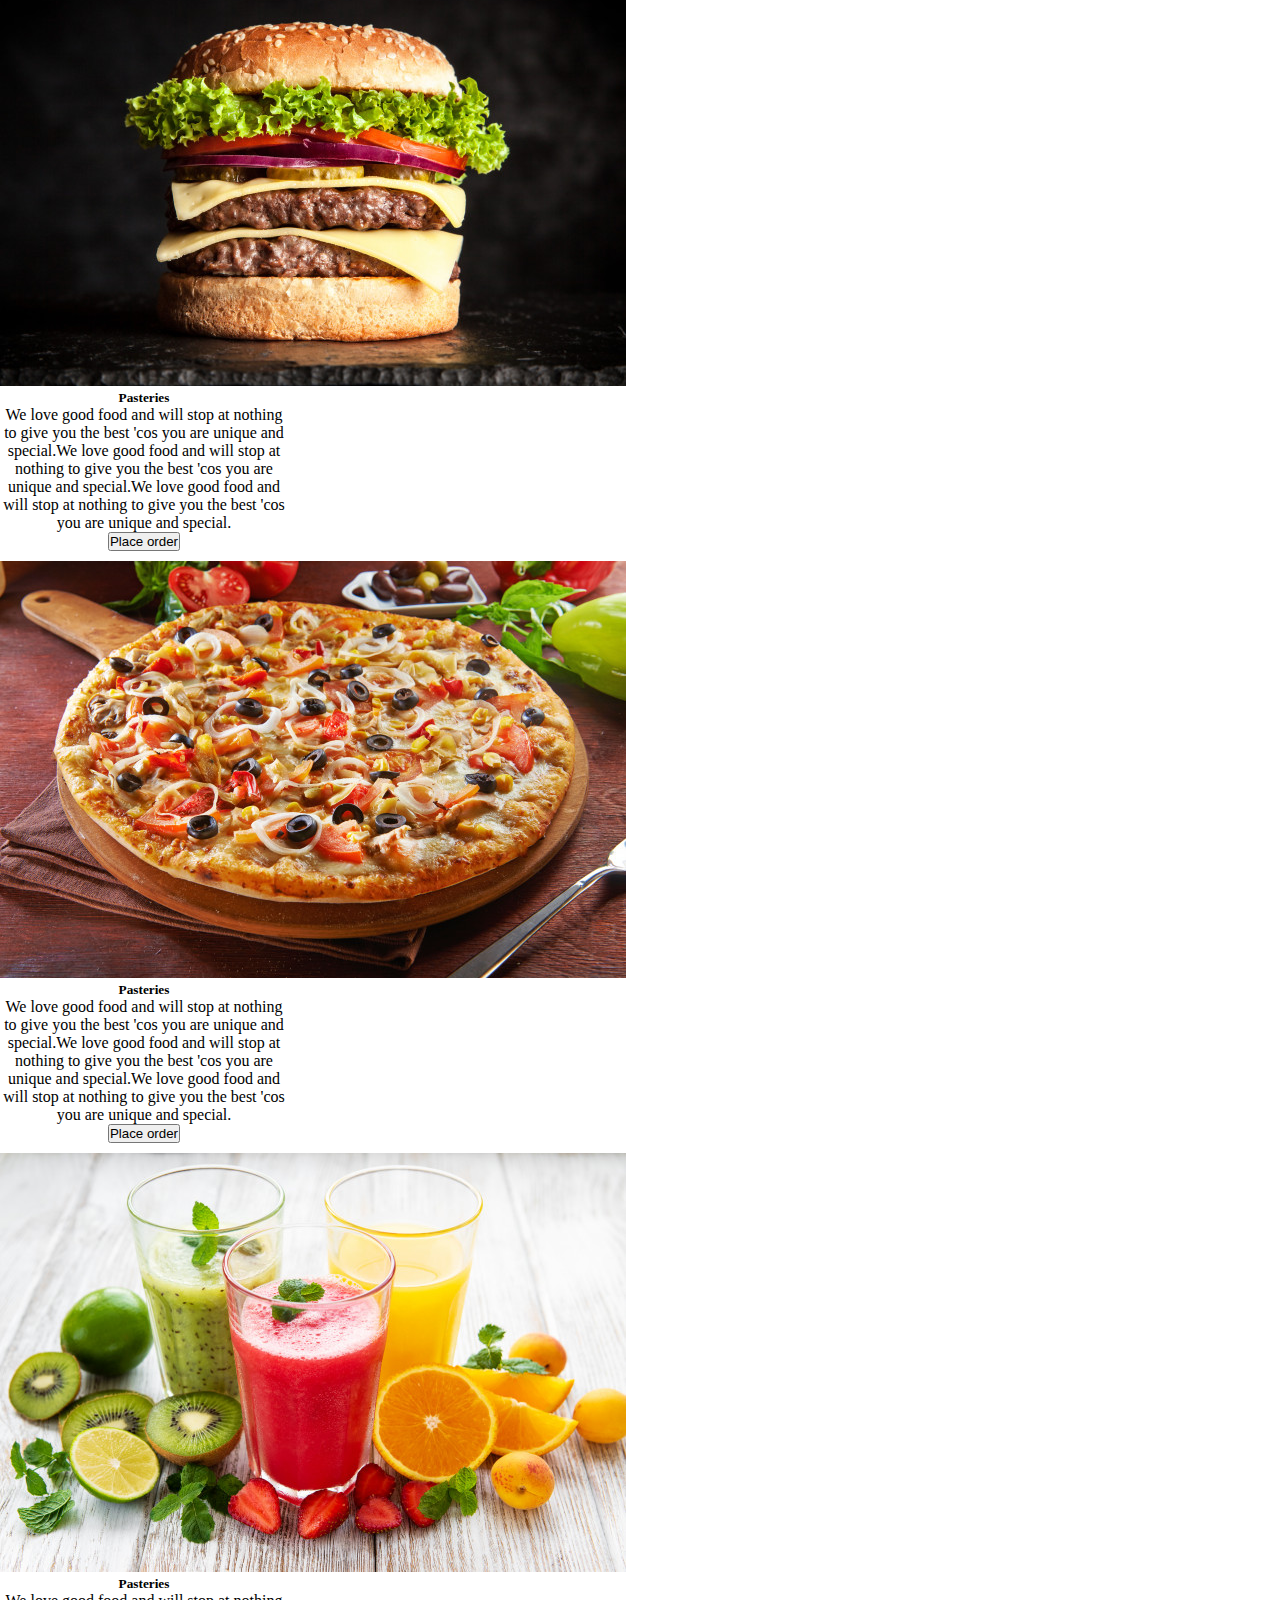
<file: menu.html>
<!DOCTYPE html>
<html lang="en">
<head>
    <meta charset="UTF-8">
    <meta http-equiv="X-UA-Compatible" content="IE=edge">
    <meta name="viewport" content="width=device-width, initial-scale=1.0">
    <link href="https://cdn.jsdelivr.net/npm/bootstrap@5.1.3/dist/css/bootstrap.min.css" rel="stylesheet" integrity="sha384-1BmE4kWBq78iYhFldvKuhfTAU6auU8tT94WrHftjDbrCEXSU1oBoqyl2QvZ6jIW3" crossorigin="anonymous">
    <link rel="stylesheet" href="style.css">
    <title>FOOD LOVER</title>
</head>
<body>
    <nav class="navbar navbar-expand-lg navbar-light">
        <div class="container">
          <a class="navbar-brand fw-bold" href="#">Food Garden</a>
          <button class="navbar-toggler" type="button" data-bs-toggle="collapse" data-bs-target="#navbarSupportedContent" aria-controls="navbarSupportedContent" aria-expanded="false" aria-label="Toggle navigation">
            <span class="navbar-toggler-icon"></span>
          </button>
          <div class="collapse navbar-collapse" id="navbarSupportedContent">
            <ul class="navbar-nav ms-auto mb-2 mb-lg-0">
              <li class="nav-item">
                <a class="nav-link" aria-current="page" href="index.html">Home</a>
              </li>
              <li class="nav-item">
                <a class="nav-link" href="about.html">About</a> 
              </li>
              <li class="nav-item">
                <a class="nav-link" href="client.html">Customer-Review</a>
              </li>
              <li class="nav-item">
                <a class="nav-link" href="contact.html">Contact</a>
              </li>
              <li class="nav-item">
                <a class="nav-link" href="#">Menu</a>
              </li>
             
            </ul>
            
          </div>
        </div>
      </nav>
      <!-- menu -->
      <section id="menu">
        <div class="container py-5 my-5">
            <div class="row mb-5">
                <div class="col-12">
                    <h3 class="fw-bold text-center">Menu</h3>
                </div>
            </div>
            <div class="container">
              <div class="row">
                <div class="col-lg-3 ">
                    <div class="card p-4" style="width: 18rem;">
                        <img src="images/recipe (10).jpg" class="card-img-top" alt="...">
                        <div class="card-body">
                          <h5 class="card-title">Pasteries</h5>
                          <p class="card-text">We love good food and will stop at nothing to give you the best
                            'cos you are unique and special.We love good food and will stop at nothing to give you the best
                            'cos you are unique and special.We love good food and will stop at nothing to give you the best
                            'cos you are unique and special.</p>
                            <a href="./contact.html" target="_blank"><button class="btn btn-outline-warning text-grey px-4 py-2" >
                                Place order
                            </button></a>
                        </div>
                        
                      </div>
                </div>
                <div class="col-lg-3">
                    <div class="card p-4" style="width: 18rem;">
                        <img src="images/recipe (11).jpg" class="card-img-top" alt="...">
                        <div class="card-body">
                          <h5 class="card-title">Pasteries</h5>
                          <p class="card-text">We love good food and will stop at nothing to give you the best
                            'cos you are unique and special.We love good food and will stop at nothing to give you the best
                            'cos you are unique and special.We love good food and will stop at nothing to give you the best
                            'cos you are unique and special.</p>
                           <a href="./contact.html" target="_blank"><button class="btn btn-outline-warning text-grey px-4 py-2" >
                                Place order
                            </button></a>
                        </div>
                      </div>
                </div>
                <div class="col-lg-3">
                    <div class="card p-4" style="width: 18rem;">
                        <img src="images/recipe (18).jpg" class="card-img-top" alt="...">
                        <div class="card-body">
                          <h5 class="card-title">Pasteries</h5>
                          <p class="card-text">We love good food and will stop at nothing to give you the best
                            'cos you are unique and special.We love good food and will stop at nothing to give you the best
                            'cos you are unique and special.We love good food and will stop at nothing to give you the best
                            'cos you are unique and special.</p>
                           <a href="./contact.html" target="_blank"><button class="btn btn-outline-warning text-grey px-4 py-2" >
                                Place order
                            </button></a>
                        </div>
                      </div>
                </div>
                <div class="col-lg-3">
                    <div class="card p-4" style="width: 18rem;">
                        <img src="images/recipe (15).jpg" class="card-img-top" alt="...">
                        <div class="card-body">
                          <h5 class="card-title">Pasteries</h5>
                          <p class="card-text">We love good food and will stop at nothing to give you the best
                            'cos you are unique and special.We love good food and will stop at nothing to give you the best
                            'cos you are unique and special.We love good food and will stop at nothing to give you the best
                            'cos you are unique and special.</p>
                           <a href="./contact.html" target="_blank"><button class="btn btn-outline-warning text-grey px-4 py-2" >
                                Place order
                            </button></a>
                        </div>
                      </div>
                </div>
            </div>
            </div>
            
            <div class="row">
                <div class="col-lg-3 ">
                    <div class="card p-4" style="width: 18rem;">
                        <img src="images/recipe (10).jpg" class="card-img-top" alt="...">
                        <div class="card-body">
                          <h5 class="card-title">Pasteries</h5>
                          <p class="card-text">We love good food and will stop at nothing to give you the best
                            'cos you are unique and special.We love good food and will stop at nothing to give you the best
                            'cos you are unique and special.We love good food and will stop at nothing to give you the best
                            'cos you are unique and special.</p>
                            <a href="./contact.html" target="_blank"><button class="btn btn-outline-warning text-grey px-4 py-2" >
                                Place order
                            </button></a>
                        </div>
                        
                      </div>
                </div>
                <div class="col-lg-3">
                    <div class="card p-4" style="width: 18rem;">
                        <img src="images/recipe (11).jpg" class="card-img-top" alt="...">
                        <div class="card-body">
                          <h5 class="card-title">Pasteries</h5>
                          <p class="card-text">We love good food and will stop at nothing to give you the best
                            'cos you are unique and special.We love good food and will stop at nothing to give you the best
                            'cos you are unique and special.We love good food and will stop at nothing to give you the best
                            'cos you are unique and special.</p>
                           <a href="./contact.html" target="_blank"><button class="btn btn-outline-warning text-grey px-4 py-2" >
                                Place order
                            </button></a>
                        </div>
                      </div>
                </div>
                <div class="col-lg-3">
                    <div class="card p-4" style="width: 18rem;">
                        <img src="images/recipe (18).jpg" class="card-img-top" alt="...">
                        <div class="card-body">
                          <h5 class="card-title">Pasteries</h5>
                          <p class="card-text">We love good food and will stop at nothing to give you the best
                            'cos you are unique and special.We love good food and will stop at nothing to give you the best
                            'cos you are unique and special.We love good food and will stop at nothing to give you the best
                            'cos you are unique and special.</p>
                           <a href="./contact.html" target="_blank"><button class="btn btn-outline-warning text-grey px-4 py-2" >
                                Place order
                            </button></a>
                        </div>
                      </div>
                </div>
                <div class="col-lg-3">
                    <div class="card p-4" style="width: 18rem;">
                        <img src="images/recipe (15).jpg" class="card-img-top" alt="...">
                        <div class="card-body">
                          <h5 class="card-title">Pasteries</h5>
                          <p class="card-text">We love good food and will stop at nothing to give you the best
                            'cos you are unique and special.We love good food and will stop at nothing to give you the best
                            'cos you are unique and special.We love good food and will stop at nothing to give you the best
                            'cos you are unique and special.</p>
                           <a href="./contact.html" target="_blank"><button class="btn btn-outline-warning text-grey px-4 py-2" >
                                Place order
                            </button></a>
                        </div>
                      </div>
                </div>
            </div>
            <div class="row">
                <div class="col-lg-3 ">
                    <div class="card p-4" style="width: 18rem;">
                        <img src="images/recipe (10).jpg" class="card-img-top" alt="...">
                        <div class="card-body">
                          <h5 class="card-title">Pasteries</h5>
                          <p class="card-text">We love good food and will stop at nothing to give you the best
                            'cos you are unique and special.We love good food and will stop at nothing to give you the best
                            'cos you are unique and special.We love good food and will stop at nothing to give you the best
                            'cos you are unique and special.</p>
                            <a href="./contact.html" target="_blank"><button class="btn btn-outline-warning text-grey px-4 py-2" >
                                Place order
                            </button></a>
                        </div>
                        
                      </div>
                </div>
                <div class="col-lg-3">
                    <div class="card p-4" style="width: 18rem;">
                        <img src="images/recipe (11).jpg" class="card-img-top" alt="...">
                        <div class="card-body">
                          <h5 class="card-title">Pasteries</h5>
                          <p class="card-text">We love good food and will stop at nothing to give you the best
                            'cos you are unique and special.We love good food and will stop at nothing to give you the best
                            'cos you are unique and special.We love good food and will stop at nothing to give you the best
                            'cos you are unique and special.</p>
                           <a href="./contact.html" target="_blank"><button class="btn btn-outline-warning text-grey px-4 py-2" >
                                Place order
                            </button></a>
                        </div>
                      </div>
                </div>
                <div class="col-lg-3">
                    <div class="card p-4" style="width: 18rem;">
                        <img src="images/recipe (18).jpg" class="card-img-top" alt="...">
                        <div class="card-body">
                          <h5 class="card-title">Pasteries</h5>
                          <p class="card-text">We love good food and will stop at nothing to give you the best
                            'cos you are unique and special.We love good food and will stop at nothing to give you the best
                            'cos you are unique and special.We love good food and will stop at nothing to give you the best
                            'cos you are unique and special.</p>
                           <a href="./contact.html" target="_blank"><button class="btn btn-outline-warning text-grey px-4 py-2" >
                                Place order
                            </button></a>
                        </div>
                      </div>
                </div>
                <div class="col-lg-3">
                    <div class="card p-4" style="width: 18rem;">
                        <img src="images/recipe (15).jpg" class="card-img-top" alt="...">
                        <div class="card-body">
                          <h5 class="card-title">Pasteries</h5>
                          <p class="card-text">We love good food and will stop at nothing to give you the best
                            'cos you are unique and special.We love good food and will stop at nothing to give you the best
                            'cos you are unique and special.We love good food and will stop at nothing to give you the best
                            'cos you are unique and special.</p>
                           <a href="./contact.html" target="_blank"><button class="btn btn-outline-warning text-grey px-4 py-2" >
                                Place order
                            </button></a>
                        </div>
                      </div>
                </div>
            </div>
            <div class="row">
                <div class="col-lg-3 ">
                    <div class="card p-4" style="width: 18rem;">
                        <img src="images/recipe (10).jpg" class="card-img-top" alt="...">
                        <div class="card-body">
                          <h5 class="card-title">Pasteries</h5>
                          <p class="card-text">We love good food and will stop at nothing to give you the best
                            'cos you are unique and special.We love good food and will stop at nothing to give you the best
                            'cos you are unique and special.We love good food and will stop at nothing to give you the best
                            'cos you are unique and special.</p>
                            <a href="./contact.html" target="_blank"><button class="btn btn-outline-warning text-grey px-4 py-2" >
                                Place order
                            </button></a>
                        </div>
                        
                      </div>
                </div>
                <div class="col-lg-3">
                    <div class="card p-4" style="width: 18rem;">
                        <img src="images/recipe (11).jpg" class="card-img-top" alt="...">
                        <div class="card-body">
                          <h5 class="card-title">Pasteries</h5>
                          <p class="card-text">We love good food and will stop at nothing to give you the best
                            'cos you are unique and special.We love good food and will stop at nothing to give you the best
                            'cos you are unique and special.We love good food and will stop at nothing to give you the best
                            'cos you are unique and special.</p>
                           <a href="./contact.html" target="_blank"><button class="btn btn-outline-warning text-grey px-4 py-2" >
                                Place order
                            </button></a>
                        </div>
                      </div>
                </div>
                <div class="col-lg-3">
                    <div class="card p-4" style="width: 18rem;">
                        <img src="images/recipe (18).jpg" class="card-img-top" alt="...">
                        <div class="card-body">
                          <h5 class="card-title">Pasteries</h5>
                          <p class="card-text">We love good food and will stop at nothing to give you the best
                            'cos you are unique and special.We love good food and will stop at nothing to give you the best
                            'cos you are unique and special.We love good food and will stop at nothing to give you the best
                            'cos you are unique and special.</p>
                           <a href="./contact.html" target="_blank"><button class="btn btn-outline-warning text-grey px-4 py-2" >
                                Place order
                            </button></a>
                        </div>
                      </div>
                </div>
                <div class="col-lg-3">
                    <div class="card p-4" style="width: 18rem;">
                        <img src="images/recipe (15).jpg" class="card-img-top" alt="...">
                        <div class="card-body">
                          <h5 class="card-title">Pasteries</h5>
                          <p class="card-text">We love good food and will stop at nothing to give you the best
                            'cos you are unique and special.We love good food and will stop at nothing to give you the best
                            'cos you are unique and special.We love good food and will stop at nothing to give you the best
                            'cos you are unique and special.</p>
                           <a href="./contact.html" target="_blank"><button class="btn btn-outline-warning text-grey px-4 py-2" >
                                Place order
                            </button></a>
                        </div>
                      </div>
                </div>
            </div>
            <div class="row">
                <div class="col-lg-3 ">
                    <div class="card p-4" style="width: 18rem;">
                        <img src="images/recipe (10).jpg" class="card-img-top" alt="...">
                        <div class="card-body">
                          <h5 class="card-title">Pasteries</h5>
                          <p class="card-text">We love good food and will stop at nothing to give you the best
                            'cos you are unique and special.We love good food and will stop at nothing to give you the best
                            'cos you are unique and special.We love good food and will stop at nothing to give you the best
                            'cos you are unique and special.</p>
                            <a href="./contact.html" target="_blank"><button class="btn btn-outline-warning text-grey px-4 py-2" >
                                Place order
                            </button></a>
                        </div>
                        
                      </div>
                </div>
                <div class="col-lg-3">
                    <div class="card p-4" style="width: 18rem;">
                        <img src="images/recipe (11).jpg" class="card-img-top" alt="...">
                        <div class="card-body">
                          <h5 class="card-title">Pasteries</h5>
                          <p class="card-text">We love good food and will stop at nothing to give you the best
                            'cos you are unique and special.We love good food and will stop at nothing to give you the best
                            'cos you are unique and special.We love good food and will stop at nothing to give you the best
                            'cos you are unique and special.</p>
                           <a href="./contact.html" target="_blank"><button class="btn btn-outline-warning text-grey px-4 py-2" >
                                Place order
                            </button></a>
                        </div>
                      </div>
                </div>
                <div class="col-lg-3">
                    <div class="card p-4" style="width: 18rem;">
                        <img src="images/recipe (18).jpg" class="card-img-top" alt="...">
                        <div class="card-body">
                          <h5 class="card-title">Pasteries</h5>
                          <p class="card-text">We love good food and will stop at nothing to give you the best
                            'cos you are unique and special.We love good food and will stop at nothing to give you the best
                            'cos you are unique and special.We love good food and will stop at nothing to give you the best
                            'cos you are unique and special.</p>
                           <a href="./contact.html" target="_blank"><button class="btn btn-outline-warning text-grey px-4 py-2" >
                                Place order
                            </button></a>
                        </div>
                      </div>
                </div>
                <div class="col-lg-3">
                    <div class="card p-4" style="width: 18rem;">
                        <img src="images/recipe (15).jpg" class="card-img-top" alt="...">
                        <div class="card-body">
                          <h5 class="card-title">Pasteries</h5>
                          <p class="card-text">We love good food and will stop at nothing to give you the best
                            'cos you are unique and special.We love good food and will stop at nothing to give you the best
                            'cos you are unique and special.We love good food and will stop at nothing to give you the best
                            'cos you are unique and special.</p>
                           <a href="./contact.html" target="_blank"><button class="btn btn-outline-warning text-grey px-4 py-2" >
                                Place order
                            </button></a>
                        </div>
                      </div>
                </div>
            </div>
            <div class="row">
                <div class="col-lg-3 ">
                    <div class="card p-4" style="width: 18rem;">
                        <img src="images/recipe (10).jpg" class="card-img-top" alt="...">
                        <div class="card-body">
                          <h5 class="card-title">Pasteries</h5>
                          <p class="card-text">We love good food and will stop at nothing to give you the best
                            'cos you are unique and special.We love good food and will stop at nothing to give you the best
                            'cos you are unique and special.We love good food and will stop at nothing to give you the best
                            'cos you are unique and special.</p>
                            <a href="./contact.html" target="_blank"><button class="btn btn-outline-warning text-grey px-4 py-2" >
                                Place order
                            </button></a>
                        </div>
                        
                      </div>
                </div>
                <div class="col-lg-3">
                    <div class="card p-4" style="width: 18rem;">
                        <img src="images/recipe (11).jpg" class="card-img-top" alt="...">
                        <div class="card-body">
                          <h5 class="card-title">Pasteries</h5>
                          <p class="card-text">We love good food and will stop at nothing to give you the best
                            'cos you are unique and special.We love good food and will stop at nothing to give you the best
                            'cos you are unique and special.We love good food and will stop at nothing to give you the best
                            'cos you are unique and special.</p>
                           <a href="./contact.html" target="_blank"><button class="btn btn-outline-warning text-grey px-4 py-2" >
                                Place order
                            </button></a>
                        </div>
                      </div>
                </div>
                <div class="col-lg-3">
                    <div class="card p-4" style="width: 18rem;">
                        <img src="images/recipe (18).jpg" class="card-img-top" alt="...">
                        <div class="card-body">
                          <h5 class="card-title">Pasteries</h5>
                          <p class="card-text">We love good food and will stop at nothing to give you the best
                            'cos you are unique and special.We love good food and will stop at nothing to give you the best
                            'cos you are unique and special.We love good food and will stop at nothing to give you the best
                            'cos you are unique and special.</p>
                           <a href="./contact.html" target="_blank"><button class="btn btn-outline-warning text-grey px-4 py-2" >
                                Place order
                            </button></a>
                        </div>
                      </div>
                </div>
                <div class="col-lg-3">
                    <div class="card p-4" style="width: 18rem;">
                        <img src="images/recipe (15).jpg" class="card-img-top" alt="...">
                        <div class="card-body">
                          <h5 class="card-title">Pasteries</h5>
                          <p class="card-text">We love good food and will stop at nothing to give you the best
                            'cos you are unique and special.We love good food and will stop at nothing to give you the best
                            'cos you are unique and special.We love good food and will stop at nothing to give you the best
                            'cos you are unique and special.</p>
                           <a href="./contact.html" target="_blank"><button class="btn btn-outline-warning text-grey px-4 py-2" >
                                Place order
                            </button></a>
                        </div>
                      </div>
                </div>
            </div>
            <div class="row">
                <div class="col-lg-3 ">
                    <div class="card p-4" style="width: 18rem;">
                        <img src="images/recipe (10).jpg" class="card-img-top" alt="...">
                        <div class="card-body">
                          <h5 class="card-title">Pasteries</h5>
                          <p class="card-text">We love good food and will stop at nothing to give you the best
                            'cos you are unique and special.We love good food and will stop at nothing to give you the best
                            'cos you are unique and special.We love good food and will stop at nothing to give you the best
                            'cos you are unique and special.</p>
                            <a href="./contact.html" target="_blank"><button class="btn btn-outline-warning text-grey px-4 py-2" >
                                Place order
                            </button></a>
                        </div>
                        
                      </div>
                </div>
                <div class="col-lg-3">
                    <div class="card p-4" style="width: 18rem;">
                        <img src="images/recipe (11).jpg" class="card-img-top" alt="...">
                        <div class="card-body">
                          <h5 class="card-title">Pasteries</h5>
                          <p class="card-text">We love good food and will stop at nothing to give you the best
                            'cos you are unique and special.We love good food and will stop at nothing to give you the best
                            'cos you are unique and special.We love good food and will stop at nothing to give you the best
                            'cos you are unique and special.</p>
                           <a href="./contact.html" target="_blank"><button class="btn btn-outline-warning text-grey px-4 py-2" >
                                Place order
                            </button></a>
                        </div>
                      </div>
                </div>
                <div class="col-lg-3">
                    <div class="card p-4" style="width: 18rem;">
                        <img src="images/recipe (18).jpg" class="card-img-top" alt="...">
                        <div class="card-body">
                          <h5 class="card-title">Pasteries</h5>
                          <p class="card-text">We love good food and will stop at nothing to give you the best
                            'cos you are unique and special.We love good food and will stop at nothing to give you the best
                            'cos you are unique and special.We love good food and will stop at nothing to give you the best
                            'cos you are unique and special.</p>
                           <a href="./contact.html" target="_blank"><button class="btn btn-outline-warning text-grey px-4 py-2" >
                                Place order
                            </button></a>
                        </div>
                      </div>
                </div>
                <div class="col-lg-3">
                    <div class="card p-4" style="width: 18rem;">
                        <img src="images/recipe (15).jpg" class="card-img-top" alt="...">
                        <div class="card-body">
                          <h5 class="card-title">Pasteries</h5>
                          <p class="card-text">We love good food and will stop at nothing to give you the best
                            'cos you are unique and special.We love good food and will stop at nothing to give you the best
                            'cos you are unique and special.We love good food and will stop at nothing to give you the best
                            'cos you are unique and special.</p>
                           <a href="./contact.html" target="_blank"><button class="btn btn-outline-warning text-grey px-4 py-2" >
                                Place order
                            </button></a>
                        </div>
                      </div>
                </div>
            </div>
            <div class="row">
                <div class="col-lg-3 ">
                    <div class="card p-4" style="width: 18rem;">
                        <img src="images/recipe (10).jpg" class="card-img-top" alt="...">
                        <div class="card-body">
                          <h5 class="card-title">Pasteries</h5>
                          <p class="card-text">We love good food and will stop at nothing to give you the best
                            'cos you are unique and special.We love good food and will stop at nothing to give you the best
                            'cos you are unique and special.We love good food and will stop at nothing to give you the best
                            'cos you are unique and special.</p>
                            <a href="./contact.html" target="_blank"><button class="btn btn-outline-warning text-grey px-4 py-2" >
                                Place order
                            </button></a>
                        </div>
                        
                      </div>
                </div>
                <div class="col-lg-3">
                    <div class="card p-4" style="width: 18rem;">
                        <img src="images/recipe (11).jpg" class="card-img-top" alt="...">
                        <div class="card-body">
                          <h5 class="card-title">Pasteries</h5>
                          <p class="card-text">We love good food and will stop at nothing to give you the best
                            'cos you are unique and special.We love good food and will stop at nothing to give you the best
                            'cos you are unique and special.We love good food and will stop at nothing to give you the best
                            'cos you are unique and special.</p>
                           <a href="./contact.html" target="_blank"><button class="btn btn-outline-warning text-grey px-4 py-2" >
                                Place order
                            </button></a>
                        </div>
                      </div>
                </div>
                <div class="col-lg-3">
                    <div class="card p-4" style="width: 18rem;">
                        <img src="images/recipe (18).jpg" class="card-img-top" alt="...">
                        <div class="card-body">
                          <h5 class="card-title">Pasteries</h5>
                          <p class="card-text">We love good food and will stop at nothing to give you the best
                            'cos you are unique and special.We love good food and will stop at nothing to give you the best
                            'cos you are unique and special.We love good food and will stop at nothing to give you the best
                            'cos you are unique and special.</p>
                           <a href="./contact.html" target="_blank"><button class="btn btn-outline-warning text-grey px-4 py-2" >
                                Place order
                            </button></a>
                        </div>
                      </div>
                </div>
                <div class="col-lg-3">
                    <div class="card p-4" style="width: 18rem;">
                        <img src="images/recipe (15).jpg" class="card-img-top" alt="...">
                        <div class="card-body">
                          <h5 class="card-title">Pasteries</h5>
                          <p class="card-text">We love good food and will stop at nothing to give you the best
                            'cos you are unique and special.We love good food and will stop at nothing to give you the best
                            'cos you are unique and special.We love good food and will stop at nothing to give you the best
                            'cos you are unique and special.</p>
                           <a href="./contact.html" target="_blank"><button class="btn btn-outline-warning text-grey px-4 py-2" >
                                Place order
                            </button></a>
                        </div>
                      </div>
                </div>
            </div>
            <div class="row">
                <div class="col-lg-3 ">
                    <div class="card p-4" style="width: 18rem;">
                        <img src="images/recipe (10).jpg" class="card-img-top" alt="...">
                        <div class="card-body">
                          <h5 class="card-title">Pasteries</h5>
                          <p class="card-text">We love good food and will stop at nothing to give you the best
                            'cos you are unique and special.We love good food and will stop at nothing to give you the best
                            'cos you are unique and special.We love good food and will stop at nothing to give you the best
                            'cos you are unique and special.</p>
                            <a href="./contact.html" target="_blank"><button class="btn btn-outline-warning text-grey px-4 py-2" >
                                Place order
                            </button></a>
                        </div>
                        
                      </div>
                </div>
                <div class="col-lg-3">
                    <div class="card p-4" style="width: 18rem;">
                        <img src="images/recipe (11).jpg" class="card-img-top" alt="...">
                        <div class="card-body">
                          <h5 class="card-title">Pasteries</h5>
                          <p class="card-text">We love good food and will stop at nothing to give you the best
                            'cos you are unique and special.We love good food and will stop at nothing to give you the best
                            'cos you are unique and special.We love good food and will stop at nothing to give you the best
                            'cos you are unique and special.</p>
                           <a href="./contact.html" target="_blank"><button class="btn btn-outline-warning text-grey px-4 py-2" >
                                Place order
                            </button></a>
                        </div>
                      </div>
                </div>
                <div class="col-lg-3">
                    <div class="card p-4" style="width: 18rem;">
                        <img src="images/recipe (18).jpg" class="card-img-top" alt="...">
                        <div class="card-body">
                          <h5 class="card-title">Pasteries</h5>
                          <p class="card-text">We love good food and will stop at nothing to give you the best
                            'cos you are unique and special.We love good food and will stop at nothing to give you the best
                            'cos you are unique and special.We love good food and will stop at nothing to give you the best
                            'cos you are unique and special.</p>
                           <a href="./contact.html" target="_blank"><button class="btn btn-outline-warning text-grey px-4 py-2" >
                                Place order
                            </button></a>
                        </div>
                      </div>
                </div>
                <div class="col-lg-3">
                    <div class="card p-4" style="width: 18rem;">
                        <img src="images/recipe (15).jpg" class="card-img-top" alt="...">
                        <div class="card-body">
                          <h5 class="card-title">Pasteries</h5>
                          <p class="card-text">We love good food and will stop at nothing to give you the best
                            'cos you are unique and special.We love good food and will stop at nothing to give you the best
                            'cos you are unique and special.We love good food and will stop at nothing to give you the best
                            'cos you are unique and special.</p>
                           <a href="./contact.html" target="_blank"><button class="btn btn-outline-warning text-grey px-4 py-2" >
                                Place order
                            </button></a>
                        </div>
                      </div>
                </div>
            </div>
            <div class="row">
                <div class="col-lg-3">
                    <div class="card p-4" style="width: 18rem;">
                        <img src="images/recipe (7).jpg" class="card-img-top" alt="...">
                        <div class="card-body">
                          <h5 class="card-title">Pasteries</h5>
                          <p class="card-text">We love good food and will stop at nothing to give you the best
                            'cos you are unique and special.We love good food and will stop at nothing to give you the best
                            'cos you are unique and special.We love good food and will stop at nothing to give you the best
                            'cos you are unique and special.</p>
                           <a href="./contact.html" target="_blank"><button class="btn btn-outline-warning text-grey px-4 py-2" >
                                Place order
                            </button></a>
                        </div>
                      </div>
                </div>
                <div class="col-lg-3">
                    <div class="card p-4" style="width: 18rem;">
                        <img src="images/recipe (9).jpg" class="card-img-top" alt="...">
                        <div class="card-body">
                          <h5 class="card-title">Pasteries</h5>
                          <p class="card-text">We love good food and will stop at nothing to give you the best
                            'cos you are unique and special.We love good food and will stop at nothing to give you the best
                            'cos you are unique and special.We love good food and will stop at nothing to give you the best
                            'cos you are unique and special.</p>
                           <a href="./contact.html" target="_blank"><button class="btn btn-outline-warning text-grey px-4 py-2" >
                                Place order
                            </button></a>
                        </div>
                      </div>
                </div>
                <div class="col-lg-3">
                    <div class="card p-4" style="width: 18rem;">
                        <img src="images/recipe (12).jpg" class="card-img-top" alt="...">
                        <div class="card-body">
                          <h5 class="card-title">Pasteries</h5>
                          <p class="card-text">We love good food and will stop at nothing to give you the best
                            'cos you are unique and special.We love good food and will stop at nothing to give you the best
                            'cos you are unique and special.We love good food and will stop at nothing to give you the best
                            'cos you are unique and special.</p>
                           <a href="./contact.html" target="_blank"><button class="btn btn-outline-warning text-grey px-4 py-2" >
                                Place order
                            </button></a>
                        </div>
                      </div>
                </div>
                <div class="col-lg-3">
                    <div class="card p-4" style="width: 18rem;">
                        <img src="images/recipe (16).jpg" class="card-img-top" alt="...">
                        <div class="card-body">
                          <h5 class="card-title">Pasteries</h5>
                          <p class="card-text">We love good food and will stop at nothing to give you the best
                            'cos you are unique and special.We love good food and will stop at nothing to give you the best
                            'cos you are unique and special.We love good food and will stop at nothing to give you the best
                            'cos you are unique and special.</p>
                           <a href="./contact.html" target="_blank"><button class="btn btn-outline-warning text-grey px-4 py-2" >
                                Place order
                            </button></a>
                        </div>
                      </div>
                </div>
            </div>
            <div class="row">
                <div class="col-lg-3">
                    <div class="card p-4" style="width: 18rem;">
                        <img src="images/recipe (14).jpg" class="card-img-top" alt="...">
                        <div class="card-body">
                          <h5 class="card-title">Pasteries</h5>
                          <p class="card-text">We love good food and will stop at nothing to give you the best
                            'cos you are unique and special.We love good food and will stop at nothing to give you the best
                            'cos you are unique and special.We love good food and will stop at nothing to give you the best
                            'cos you are unique and special.</p>
                           <a href="./contact.html" target="_blank"><button class="btn btn-outline-warning text-grey px-4 py-2" >
                                Place order
                            </button></a>
                        </div>
                      </div>
                </div>
                <div class="col-lg-3">
                    <div class="card p-4" style="width: 18rem;">
                        <img src="images/recipe (19).jpg" class="card-img-top" alt="...">
                        <div class="card-body">
                          <h5 class="card-title">Pasteries</h5>
                          <p class="card-text">We love good food and will stop at nothing to give you the best
                            'cos you are unique and special.We love good food and will stop at nothing to give you the best
                            'cos you are unique and special.We love good food and will stop at nothing to give you the best
                            'cos you are unique and special.</p>
                           <a href="./contact.html" target="_blank"><button class="btn btn-outline-warning text-grey px-4 py-2" >
                                Place order
                            </button></a>
                        </div>
                      </div>
                </div>
                <div class="col-lg-3">
                    <div class="card p-4" style="width: 18rem;">
                        <img src="images/recipe (20).jpg" class="card-img-top" alt="...">
                        <div class="card-body">
                          <h5 class="card-title">Pasteries</h5>
                          <p class="card-text">We love good food and will stop at nothing to give you the best
                            'cos you are unique and special.We love good food and will stop at nothing to give you the best
                            'cos you are unique and special.We love good food and will stop at nothing to give you the best
                            'cos you are unique and special.</p>
                           <a href="./contact.html" target="_blank"><button class="btn btn-outline-warning text-grey px-4 py-2" >
                                Place order
                            </button></a>
                        </div>
                      </div>
                </div>
                <div class="col-lg-3">
                    <div class="card p-4" style="width: 18rem;">
                        <img src="images/recipe (21).jpg" class="card-img-top" alt="...">
                        <div class="card-body">
                          <h5 class="card-title">Pasteries</h5>
                          <p class="card-text">We love good food and will stop at nothing to give you the best
                            'cos you are unique and special.We love good food and will stop at nothing to give you the best
                            'cos you are unique and special.We love good food and will stop at nothing to give you the best
                            'cos you are unique and special.</p>
                           <a href="./contact.html" target="_blank"><button class="btn btn-outline-warning text-grey px-4 py-2" >
                                Place order
                            </button></a>
                        </div>
                      </div>
                </div>
            </div>
        </div>

        </div>
      </section>
      <footer class="bg-light text-center text-lg-start">
        <!-- Copyright -->
        <div class="text-center p-3" style="background-color: white">
          © 2021 Copyright:
          <a class="text-dark" href="https://mdbootstrap.com/">Food Garden</a>
        </div>
        <!-- Copyright -->
      </footer>
    <script src="index.js"></script>
    <script src="https://cdn.jsdelivr.net/npm/bootstrap@5.1.3/dist/js/bootstrap.bundle.min.js" integrity="sha384-ka7Sk0Gln4gmtz2MlQnikT1wXgYsOg+OMhuP+IlRH9sENBO0LRn5q+8nbTov4+1p" crossorigin="anonymous"></script>
</body>
</html>
</file>
<file: style.css>
*{
    margin: 0;
    padding: 0;
    box-sizing: border-box;
}
.navbar-nav{
    font-size: 18px;
}
#home{
    background-color:#efefe7d3;
}
#about{
    background-color:#efefe7d3;
}
#customer{
    background-color:#efefe7d3;
}
#contact{
    background-color:#efefe7d3;
}
.navbar-nav a:hover{
    background-color: grey;
    color: white;
    cursor: pointer;
    border-radius: 20px;
}
.card{
    transition: all 0.5s ease;
    margin-bottom: 10px;
}
.card:hover{
    
    box-shadow: 1px 2px 5px black;
}
.card-body{
    text-align: center;
}
a{
    text-decoration: none;
}
.two{
    display: flex;
    justify-content: center;
    align-items: center;
    flex-direction: row;
}

@media (max-width:1024px){
    .carousel-item.active img{
        height: 300px;
    }
    .carousel.slide{
        margin-top: 20px;
    }
    #menu{
        width: 100vw;

    }
}
 @media(max-width: 576px) {
    .card:hover{
        transform: scale(1.1);
        box-shadow: 1px 2px 3px black;
    }
 }
 
 @media(min-width: 768px) {
    .card-columns {
       column-count: 3;
    }
 }
 
 @media(min-width: 992px) {
    .card-columns {
       column-count: 4;
    }
 }
 
 @media(min-width: 1200px) {
    .card-columns {
       column-count: 5;
    }
 }
</file>
